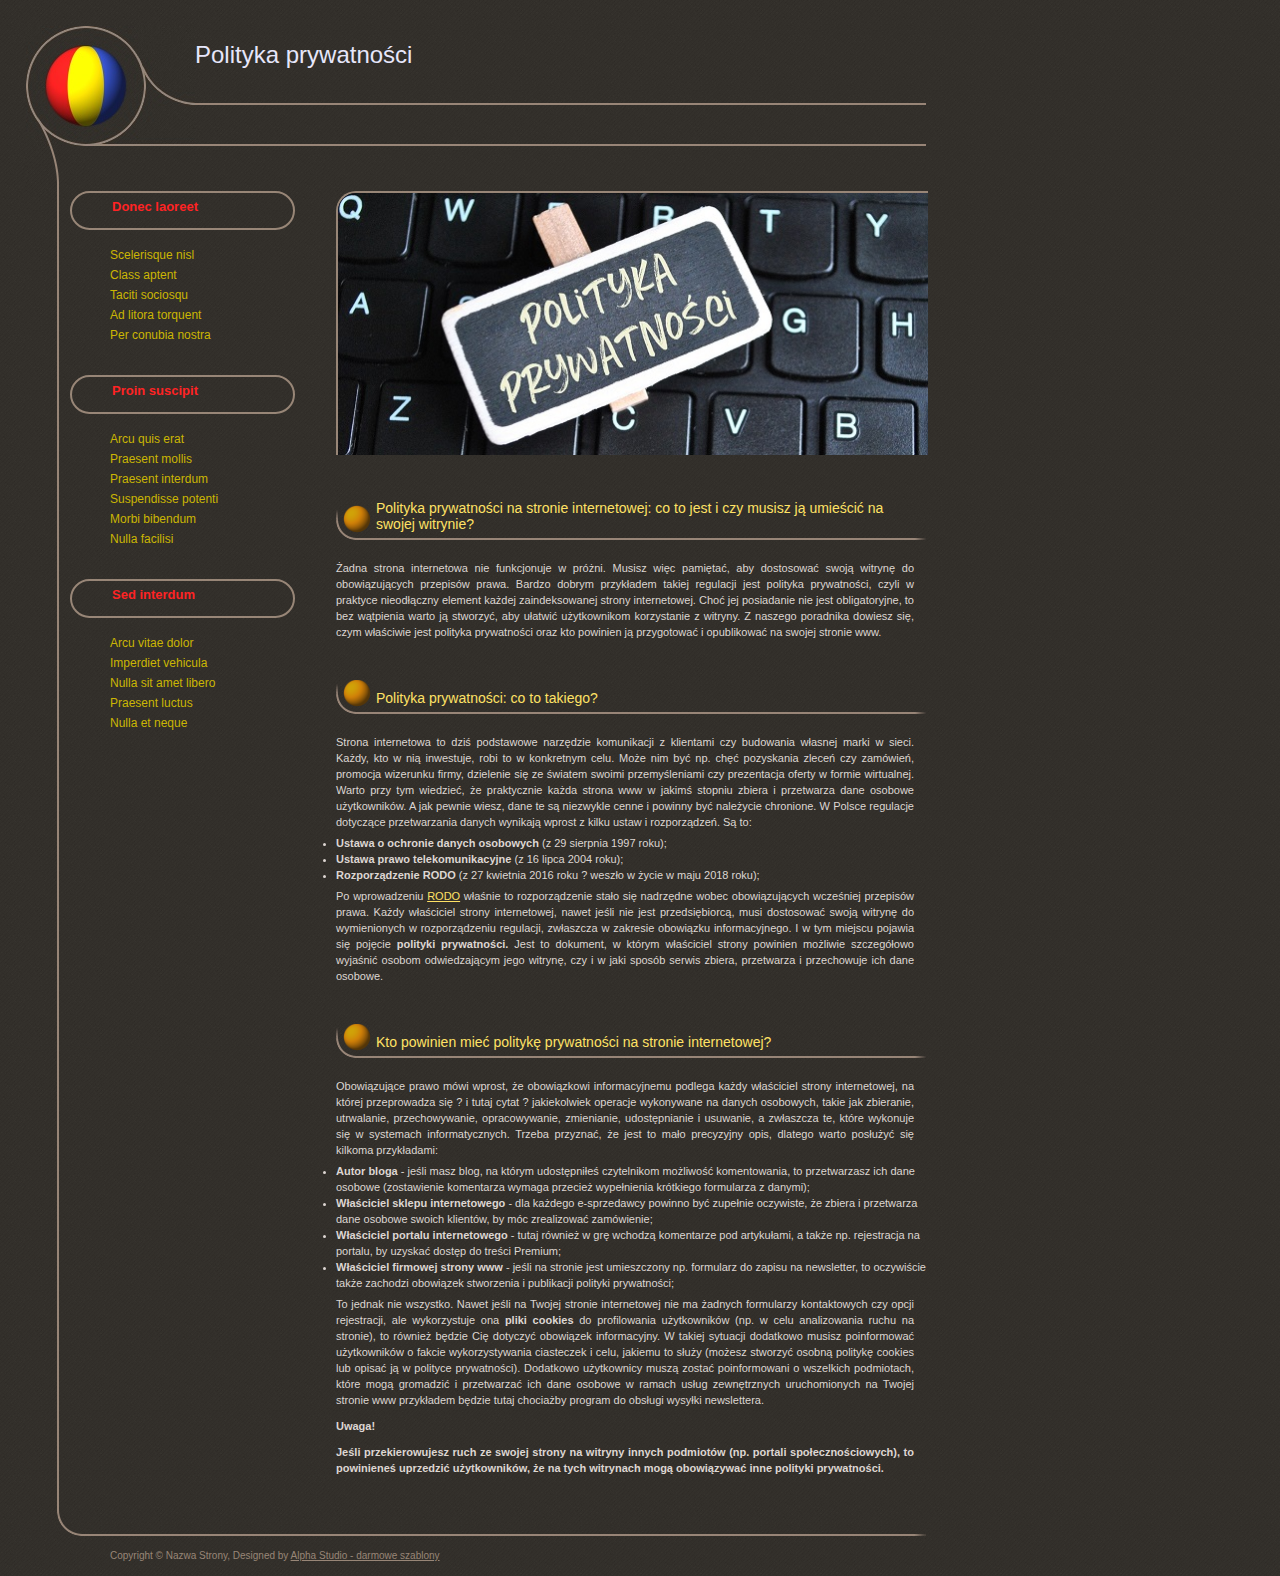
<file: index.html>
<!DOCTYPE html PUBLIC "-//W3C//DTD XHTML 1.0 Transitional//EN" "http://www.w3.org/TR/xhtml1/DTD/xhtml1-transitional.dtd">
<html xmlns="http://www.w3.org/1999/xhtml">
<head>
    <title>Polityka prywatno�ci</title>
    <meta name="description" content="Praktycznie ka�da strona internetowa zbiera i przetwarza dane osobowe u�ytkownik�w. Twoja r�wnie�! Powiniene� wi�c stworzy� i opublikowa� polityk� prywatno�ci. Czym jest ten dokument? Wyja�niamy w naszym poradniku.">
    <meta http-equiv="Content-Type" content="text/html; charset=iso-8859-2">
    <meta name="language" content="pl">
    <link href="style.css" rel="stylesheet" type="text/css" media="all">
</head>
<body>
<div id="main">
    <div id="top_1"><div id="top_2">
        <div id="logo">
            <h1>Polityka prywatno�ci</h1>
        </div>
    </div></div>
    <div id="middle">
        <div id="left">
            <div class="box">
                <h3>Donec laoreet</h3>
                <ul><li>
                        <a href="#">Scelerisque nisl</a>
                    </li>
                    <li>
                        <a href="#">Class aptent</a>
                    </li>
                    <li>
                        <a href="#">Taciti sociosqu</a>
                    </li>
                    <li>
                        <a href="#">Ad litora torquent</a>
                    </li>
                    <li>
                        <a href="#">Per conubia nostra</a>
                    </li>
                </ul></div>
            <div class="box">
                <h3>Proin suscipit</h3>
                <ul><li>
                        <a href="#">Arcu quis erat</a>
                    </li>
                    <li>
                        <a href="#">Praesent mollis</a>
                    </li>
                    <li>
                        <a href="#">Praesent interdum</a>
                    </li>
                    <li>
                        <a href="#">Suspendisse potenti</a>
                    </li>
                    <li>
                        <a href="#">Morbi bibendum</a>
                    </li>
                    <li>
                        <a href="#">Nulla facilisi</a>
                    </li>
                </ul></div>
            <div class="box">
                <h3>Sed interdum</h3>
                <ul><li>
                        <a href="#">Arcu vitae dolor</a>
                    </li>
                    <li>
                        <a href="#">Imperdiet vehicula</a>
                    </li>
                    <li>
                        <a href="#">Nulla sit amet libero</a>
                    </li>
                    <li>
                        <a href="#">Praesent luctus</a>
                    </li>
                    <li>
                        <a href="#">Nulla et neque</a>
                    </li>
                </ul></div>
        </div>
        <div id="right">
            <img class="img-content" src="images/polityka.jpg" alt="polityka-prywatnosci" width="100%"/>
            <h4>Polityka prywatno�ci na stronie internetowej: co to jest i czy musisz j� umie�ci� na swojej witrynie?</h4>
            <p>�adna strona internetowa nie funkcjonuje w pr�ni.
                Musisz wi�c pami�ta�, aby dostosowa� swoj� witryn� do obowi�zuj�cych przepis�w prawa.
                Bardzo dobrym przyk�adem takiej regulacji jest polityka prywatno�ci, czyli w praktyce nieod��czny element ka�dej zaindeksowanej strony internetowej.
                Cho� jej posiadanie nie jest obligatoryjne, to bez w�tpienia warto j� stworzy�, aby u�atwi� u�ytkownikom korzystanie z witryny.
                Z naszego poradnika dowiesz si�, czym w�a�ciwie jest polityka prywatno�ci oraz kto powinien j� przygotowa� i opublikowa� na swojej stronie www.</p>
            <h4>Polityka prywatno�ci: co to takiego?</h4>
            <p>Strona internetowa to dzi� podstawowe narz�dzie komunikacji z klientami czy budowania w�asnej marki w sieci.
                Ka�dy, kto w ni� inwestuje, robi to w konkretnym celu. Mo�e nim by� np. ch�� pozyskania zlece� czy zam�wie�, promocja wizerunku firmy, dzielenie si� ze �wiatem swoimi przemy�leniami czy prezentacja oferty w formie wirtualnej.
                Warto przy tym wiedzie�, �e praktycznie ka�da strona www w jakim� stopniu zbiera i przetwarza dane osobowe u�ytkownik�w.
                A jak pewnie wiesz, dane te s� niezwykle cenne i powinny by� nale�ycie chronione.
                W Polsce regulacje dotycz�ce przetwarzania danych wynikaj� wprost z kilku ustaw i rozporz�dze�. S� to:</p>
            <ul>
                <li><strong>Ustawa o ochronie danych osobowych</strong> (z 29 sierpnia 1997 roku);</li>
                <li><strong>Ustawa prawo telekomunikacyjne</strong> (z 16 lipca 2004 roku);</li>
                <li><strong>Rozporz�dzenie RODO</strong> (z 27 kwietnia 2016 roku ? wesz�o w �ycie w maju 2018 roku);</li>
            </ul>
            <p>Po wprowadzeniu <a href="http://www.uodo.gov.pl" target="_blank">RODO</a> w�a�nie to rozporz�dzenie sta�o si� nadrz�dne wobec obowi�zuj�cych wcze�niej przepis�w prawa.
                Ka�dy w�a�ciciel strony internetowej, nawet je�li nie jest przedsi�biorc�, musi dostosowa� swoj� witryn� do wymienionych w rozporz�dzeniu regulacji, zw�aszcza w zakresie obowi�zku informacyjnego.
                I w tym miejscu pojawia si� poj�cie <strong>polityki prywatno�ci.</strong>
                Jest to dokument, w kt�rym w�a�ciciel strony powinien mo�liwie szczeg�owo wyja�ni� osobom odwiedzaj�cym jego witryn�, czy i w jaki spos�b serwis zbiera, przetwarza i przechowuje ich dane osobowe.</p>
            <h4>Kto powinien mie� polityk� prywatno�ci na stronie internetowej?</h4>
            <p>Obowi�zuj�ce prawo m�wi wprost, �e obowi�zkowi informacyjnemu podlega ka�dy w�a�ciciel strony internetowej, na kt�rej przeprowadza si� ? i tutaj cytat ? jakiekolwiek operacje wykonywane na danych osobowych, takie jak zbieranie, utrwalanie, przechowywanie, opracowywanie, zmienianie, udost�pnianie i usuwanie, a zw�aszcza te, kt�re wykonuje si� w systemach informatycznych.
                Trzeba przyzna�, �e jest to ma�o precyzyjny opis, dlatego warto pos�u�y� si� kilkoma przyk�adami:</p>
            <ul>
                <li><strong>Autor bloga</strong> - je�li masz blog, na kt�rym udost�pni�e� czytelnikom mo�liwo�� komentowania, to przetwarzasz ich dane osobowe (zostawienie komentarza wymaga przecie� wype�nienia kr�tkiego formularza z danymi);</li>
                <li><strong>W�a�ciciel sklepu internetowego</strong> - dla ka�dego e-sprzedawcy powinno by� zupe�nie oczywiste, �e zbiera i przetwarza dane osobowe swoich klient�w, by m�c zrealizowa� zam�wienie;</li>
                <li><strong>W�a�ciciel portalu internetowego</strong> - tutaj r�wnie� w gr� wchodz� komentarze pod artyku�ami, a tak�e np. rejestracja na portalu, by uzyska� dost�p do tre�ci Premium;</li>
                <li><strong>W�a�ciciel firmowej strony www</strong> - je�li na stronie jest umieszczony np. formularz do zapisu na newsletter, to oczywi�cie tak�e zachodzi obowi�zek stworzenia i publikacji polityki prywatno�ci;</li>
            </ul>
            <p>To jednak nie wszystko.
                Nawet je�li na Twojej stronie internetowej nie ma �adnych formularzy kontaktowych czy opcji rejestracji, ale wykorzystuje ona <strong>pliki cookies</strong> do profilowania u�ytkownik�w (np. w celu analizowania ruchu na stronie), to r�wnie� b�dzie Ci� dotyczy� obowi�zek informacyjny.
                W takiej sytuacji dodatkowo musisz poinformowa� u�ytkownik�w o fakcie wykorzystywania ciasteczek i celu, jakiemu to s�u�y (mo�esz stworzy� osobn� polityk� cookies lub opisa� j� w polityce prywatno�ci).
                Dodatkowo u�ytkownicy musz� zosta� poinformowani o wszelkich podmiotach, kt�re mog� gromadzi� i przetwarza� ich dane osobowe w ramach us�ug zewn�trznych uruchomionych na Twojej stronie www przyk�adem b�dzie tutaj chocia�by program do obs�ugi wysy�ki newslettera.</p>
            <p><strong>Uwaga!</strong></p>
                <p><strong>Je�li przekierowujesz ruch ze swojej strony na witryny innych podmiot�w (np. portali spo�eczno�ciowych), to powiniene� uprzedzi� u�ytkownik�w, �e na tych witrynach mog� obowi�zywa� inne polityki prywatno�ci.</strong>
                </p>
        </div>
    </div>
    <div id="bottom">
         �
    </div>
</div>
<p class="copyInfo">Copyright &#169; Nazwa Strony, Designed by <a href="http://www.alphastudio.pl" target="_blank">Alpha Studio - darmowe szablony</a>
</p>
</body></html>
</file>
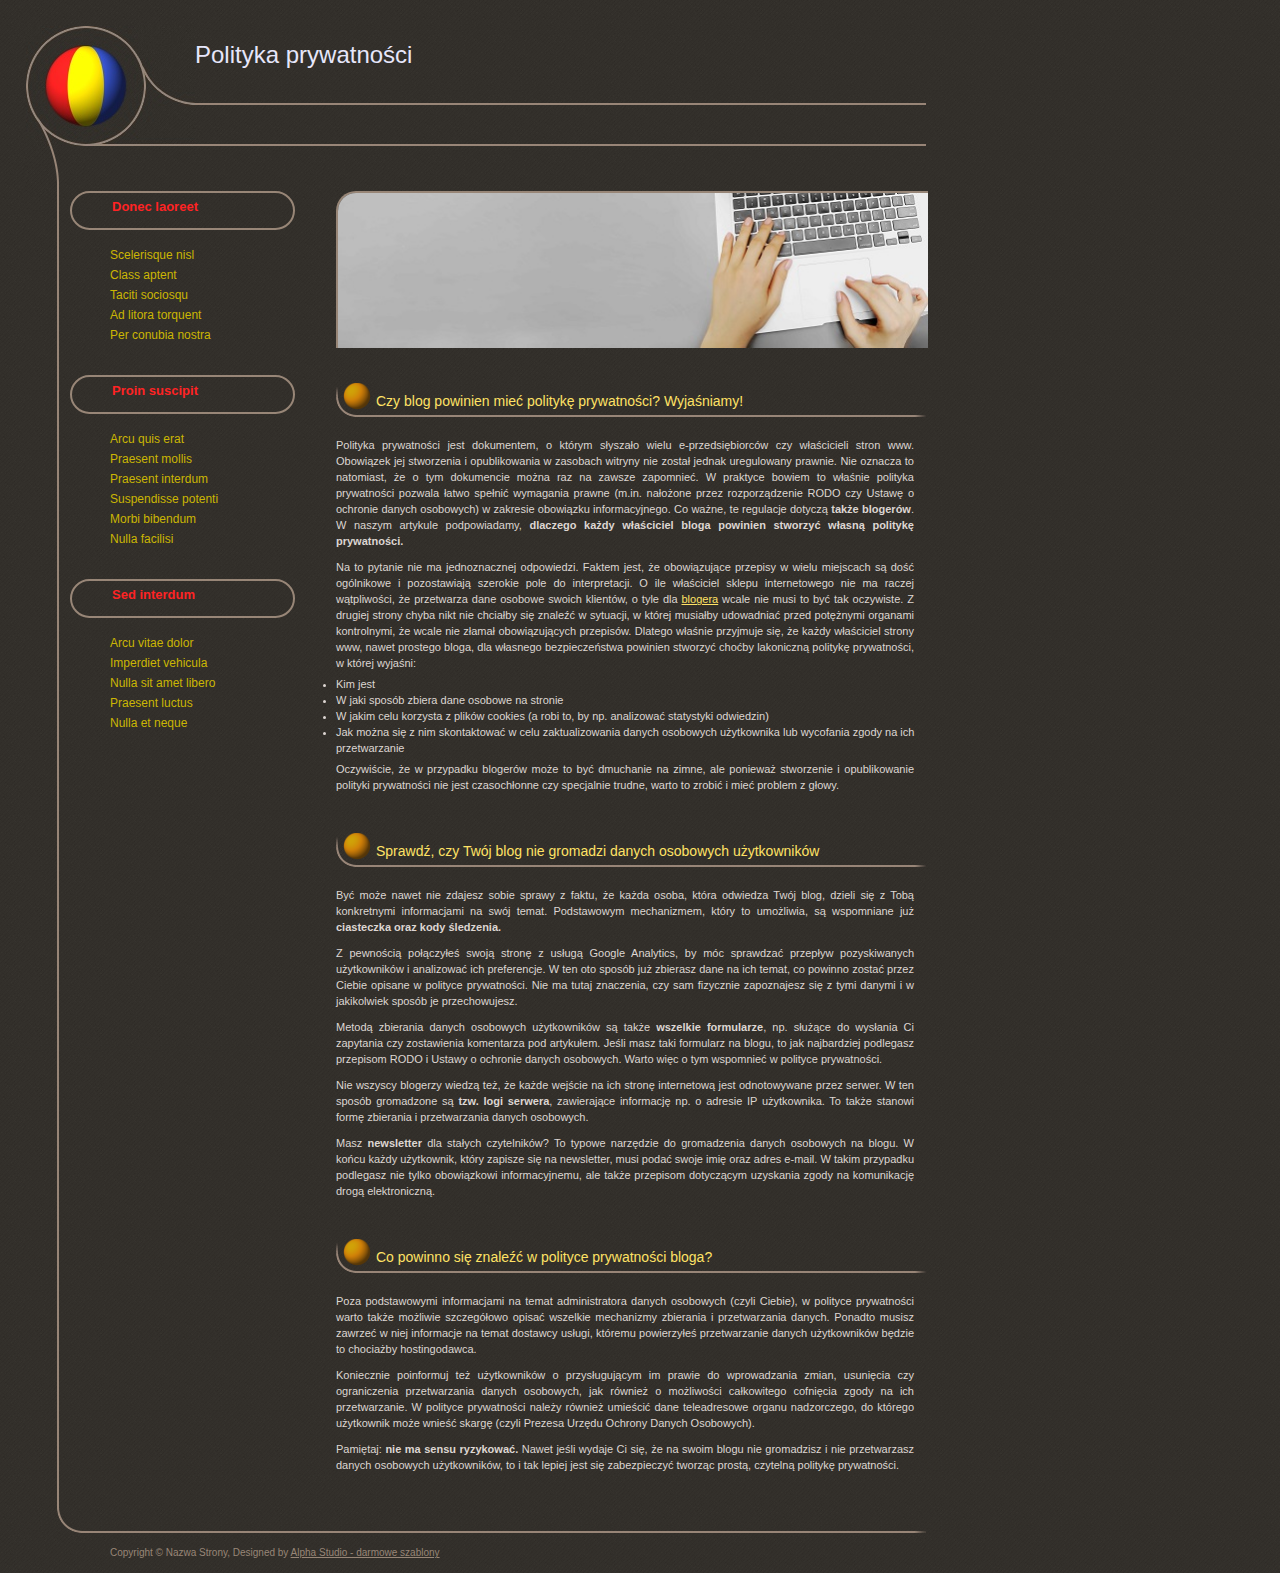
<file: blog.html>
<!DOCTYPE html PUBLIC "-//W3C//DTD XHTML 1.0 Transitional//EN" "http://www.w3.org/TR/xhtml1/DTD/xhtml1-transitional.dtd">
<html xmlns="http://www.w3.org/1999/xhtml">
<head>
    <title>Czy blog powinien mie� polityk� prywatno�ci? Wyja�niamy!</title>
    <meta name="description" content="Blogujesz? A czy wiesz, �e mo�esz podlega� przepisom rozporz�dzenia RODO oraz ustawy o ochronie danych osobowych? Je�li nie chcesz przypadkowo z�ama� prawa, ju� teraz stw�rz polityk� prywatno�ci na swoim blogu. To nic trudnego!">
    <meta http-equiv="Content-Type" content="text/html; charset=iso-8859-2">
    <meta name="language" content="pl">
    <link href="style.css" rel="stylesheet" type="text/css" media="all">
</head>
<body>
<div id="main">
    <div id="top_1"><div id="top_2">
        <div id="logo">
            <h1>Polityka prywatno�ci</h1>
        </div>
    </div></div>
    <div id="middle">
        <div id="left">
            <div class="box">
                <h3>Donec laoreet</h3>
                <ul><li>
                        <a href="#">Scelerisque nisl</a>
                    </li>
                    <li>
                        <a href="#">Class aptent</a>
                    </li>
                    <li>
                        <a href="#">Taciti sociosqu</a>
                    </li>
                    <li>
                        <a href="#">Ad litora torquent</a>
                    </li>
                    <li>
                        <a href="#">Per conubia nostra</a>
                    </li>
                </ul></div>
            <div class="box">
                <h3>Proin suscipit</h3>
                <ul><li>
                        <a href="#">Arcu quis erat</a>
                    </li>
                    <li>
                        <a href="#">Praesent mollis</a>
                    </li>
                    <li>
                        <a href="#">Praesent interdum</a>
                    </li>
                    <li>
                        <a href="#">Suspendisse potenti</a>
                    </li>
                    <li>
                        <a href="#">Morbi bibendum</a>
                    </li>
                    <li>
                        <a href="#">Nulla facilisi</a>
                    </li>
                </ul></div>
            <div class="box">
                <h3>Sed interdum</h3>
                <ul><li>
                        <a href="#">Arcu vitae dolor</a>
                    </li>
                    <li>
                        <a href="#">Imperdiet vehicula</a>
                    </li>
                    <li>
                        <a href="#">Nulla sit amet libero</a>
                    </li>
                    <li>
                        <a href="#">Praesent luctus</a>
                    </li>
                    <li>
                        <a href="#">Nulla et neque</a>
                    </li>
                </ul></div>
        </div>
        <div id="right">
            <img class="img-content" src="images/blog.jpg" alt="blog" width="100%"/>
            <h4>Czy blog powinien mie� polityk� prywatno�ci? Wyja�niamy!</h4>
            <p>Polityka prywatno�ci jest dokumentem, o kt�rym s�ysza�o wielu e-przedsi�biorc�w czy w�a�cicieli stron www.
                Obowi�zek jej stworzenia i opublikowania w zasobach witryny nie zosta� jednak uregulowany prawnie.
                Nie oznacza to natomiast, �e o tym dokumencie mo�na raz na zawsze zapomnie�.
                W praktyce bowiem to w�a�nie polityka prywatno�ci pozwala �atwo spe�ni� wymagania prawne (m.in. na�o�one przez rozporz�dzenie RODO czy Ustaw� o ochronie danych osobowych) w zakresie obowi�zku informacyjnego.
                Co wa�ne, te regulacje dotycz� <strong>tak�e bloger�w</strong>. W naszym artykule podpowiadamy, <strong>dlaczego ka�dy w�a�ciciel bloga powinien stworzy� w�asn� polityk� prywatno�ci.</strong>
            </p>
            <p>Na to pytanie nie ma jednoznacznej odpowiedzi.
                Faktem jest, �e obowi�zuj�ce przepisy w wielu miejscach s� do�� og�lnikowe i pozostawiaj� szerokie pole do interpretacji.
                O ile w�a�ciciel sklepu internetowego nie ma raczej w�tpliwo�ci, �e przetwarza dane osobowe swoich klient�w, o tyle dla <a href="https://jakoszczedzacpieniadze.pl/ile-zarabia-bloger-raport-michala" target="_blank">blogera</a> wcale nie musi to by� tak oczywiste.
                Z drugiej strony chyba nikt nie chcia�by si� znale�� w sytuacji, w kt�rej musia�by udowadnia� przed pot�nymi organami kontrolnymi, �e wcale nie z�ama� obowi�zuj�cych przepis�w.
                Dlatego w�a�nie przyjmuje si�, �e ka�dy w�a�ciciel strony www, nawet prostego bloga, dla w�asnego bezpiecze�stwa powinien stworzy� cho�by lakoniczn� polityk� prywatno�ci, w kt�rej wyja�ni:</p>
            <ul>
                <li>Kim jest</li>
                <li>W jaki spos�b zbiera dane osobowe na  stronie</li>
                <li>W jakim celu korzysta z plik�w cookies (a robi to, by np. analizowa� statystyki odwiedzin)</li>
                <li>Jak mo�na si� z nim skontaktowa� w celu zaktualizowania danych osobowych u�ytkownika lub wycofania zgody na ich przetwarzanie</li>
            </ul>
            <p>Oczywi�cie, �e w przypadku bloger�w mo�e to by� dmuchanie na zimne, ale poniewa� stworzenie i opublikowanie polityki prywatno�ci nie jest czasoch�onne czy specjalnie trudne, warto to zrobi� i mie� problem z g�owy.</p>
            <h4>Sprawd�, czy Tw�j blog nie gromadzi danych osobowych u�ytkownik�w</h4>
            <p>By� mo�e nawet nie zdajesz sobie sprawy z faktu, �e ka�da osoba, kt�ra odwiedza Tw�j blog, dzieli si� z Tob� konkretnymi informacjami na sw�j temat.
                Podstawowym mechanizmem, kt�ry to umo�liwia, s� wspomniane ju� <strong>ciasteczka oraz kody �ledzenia.</strong>
            </p>
            <p>Z pewno�ci� po��czy�e� swoj� stron� z us�ug� Google Analytics, by m�c sprawdza� przep�yw pozyskiwanych u�ytkownik�w i analizowa� ich preferencje.
                W ten oto spos�b ju� zbierasz dane na ich temat, co powinno zosta� przez Ciebie opisane w polityce prywatno�ci.
                Nie ma tutaj znaczenia, czy sam fizycznie zapoznajesz si� z tymi danymi i w jakikolwiek spos�b je przechowujesz.
            </p>
            <p>Metod� zbierania danych osobowych u�ytkownik�w s� tak�e <strong>wszelkie formularze</strong>, np. s�u��ce do wys�ania Ci zapytania czy zostawienia komentarza pod artyku�em.
                Je�li masz taki formularz na blogu, to jak najbardziej podlegasz przepisom RODO i Ustawy o ochronie danych osobowych.
                Warto wi�c o tym wspomnie� w polityce prywatno�ci.
            </p>
            <p>Nie wszyscy blogerzy wiedz� te�, �e ka�de wej�cie na ich stron� internetow� jest odnotowywane przez serwer.
                W ten spos�b gromadzone s� <strong>tzw. logi serwera</strong>, zawieraj�ce informacj� np. o adresie IP u�ytkownika.
                To tak�e stanowi form� zbierania i przetwarzania danych osobowych.
            </p>
            <p>Masz <strong>newsletter</strong> dla sta�ych czytelnik�w? To typowe narz�dzie do gromadzenia danych osobowych na blogu.
                W ko�cu ka�dy u�ytkownik, kt�ry zapisze si� na newsletter, musi poda� swoje imi� oraz adres e-mail.
                W takim przypadku podlegasz nie tylko obowi�zkowi informacyjnemu, ale tak�e przepisom dotycz�cym uzyskania zgody na komunikacj� drog� elektroniczn�.</p>
            <h4>Co powinno si� znale�� w polityce prywatno�ci bloga?</h4>
            <p>Poza podstawowymi informacjami na temat administratora danych osobowych (czyli Ciebie), w polityce prywatno�ci warto tak�e mo�liwie szczeg�owo opisa� wszelkie mechanizmy zbierania i przetwarzania danych.
                Ponadto musisz zawrze� w niej informacje na temat dostawcy us�ugi, kt�remu powierzy�e� przetwarzanie danych u�ytkownik�w b�dzie to chocia�by hostingodawca.
            </p>
            <p>Koniecznie poinformuj te� u�ytkownik�w o przys�uguj�cym im prawie do wprowadzania zmian, usuni�cia czy ograniczenia przetwarzania danych osobowych, jak r�wnie� o mo�liwo�ci ca�kowitego cofni�cia zgody na ich przetwarzanie.
                W polityce prywatno�ci nale�y r�wnie� umie�ci� dane teleadresowe organu nadzorczego, do kt�rego u�ytkownik mo�e wnie�� skarg� (czyli Prezesa Urz�du Ochrony Danych Osobowych).
            </p>
            <p>Pami�taj: <strong>nie ma sensu ryzykowa�.</strong>
                Nawet je�li wydaje Ci si�, �e na swoim blogu nie gromadzisz i nie przetwarzasz danych osobowych u�ytkownik�w, to i tak lepiej jest si� zabezpieczy� tworz�c prost�, czyteln� polityk� prywatno�ci.
            </p>
        </div>
    </div>
    <div id="bottom">
         �
    </div>
</div>
<p class="copyInfo">Copyright &#169; Nazwa Strony, Designed by <a href="http://www.alphastudio.pl" target="_blank">Alpha Studio - darmowe szablony</a>
</p>
</body></html>
</file>
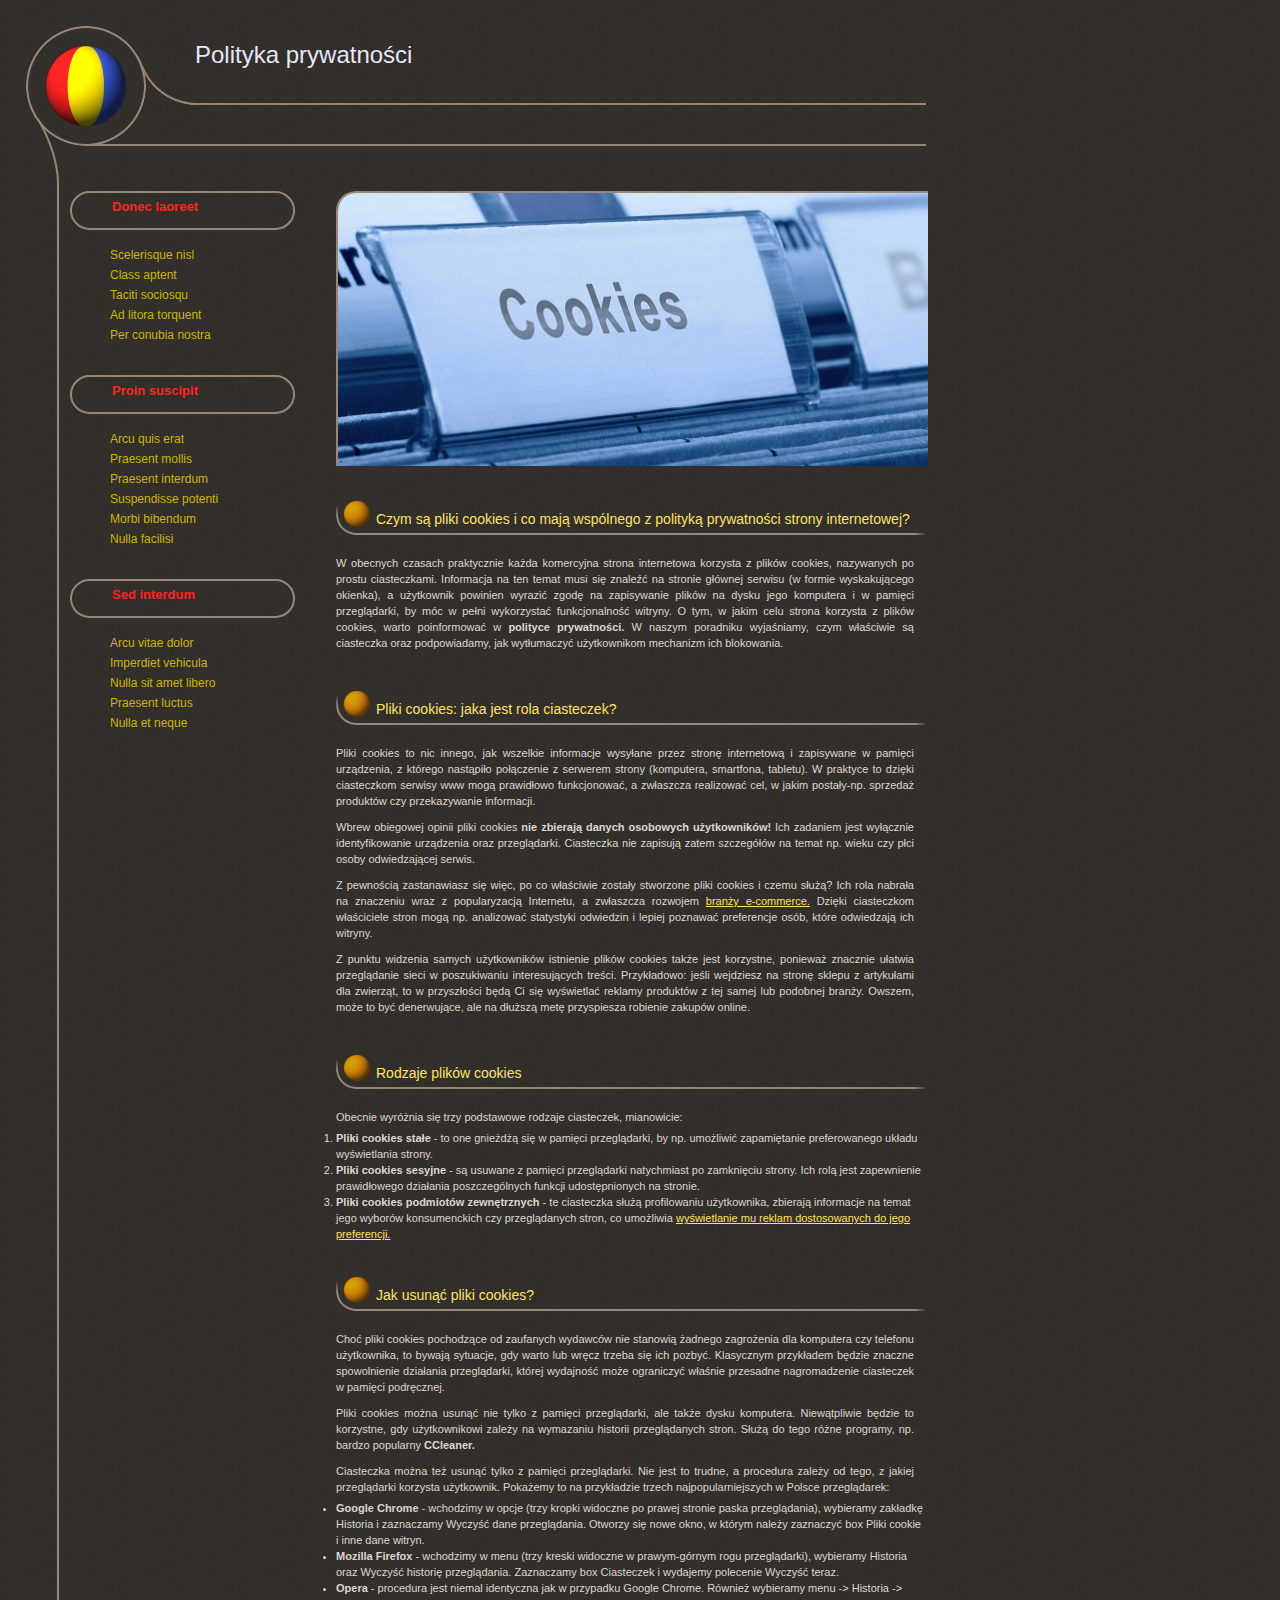
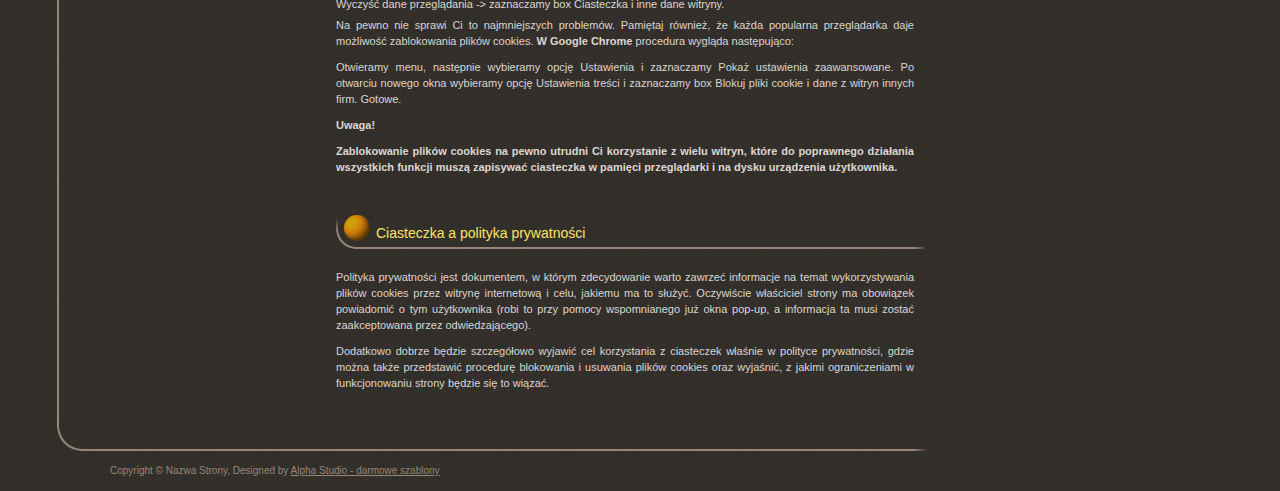
<file: cookies.html>
<!DOCTYPE html PUBLIC "-//W3C//DTD XHTML 1.0 Transitional//EN" "http://www.w3.org/TR/xhtml1/DTD/xhtml1-transitional.dtd">
<html xmlns="http://www.w3.org/1999/xhtml">
<head>
    <title>Pliki cookies</title>
    <meta name="description" content="Pliki cookies to nieod��czny element wsp�czesnego Internetu. Korzysta z nich niemal ka�da komercyjna strona www. Obowi�zkiem w�a�ciciela witryny jest poinformowanie u�ytkownik�w o tym fakcie. �wietnie nadaje si� do tego polityka prywatno�ci. ">
    <meta http-equiv="Content-Type" content="text/html; charset=iso-8859-2">
    <meta name="language" content="pl">
    <link href="style.css" rel="stylesheet" type="text/css" media="all">
</head>
<body>
<div id="main">
    <div id="top_1"><div id="top_2">
        <div id="logo">
            <h1>Polityka prywatno�ci</h1>
        </div>
    </div></div>
    <div id="middle">
        <div id="left">
            <div class="box">
                <h3>Donec laoreet</h3>
                <ul><li>
                        <a href="#">Scelerisque nisl</a>
                    </li>
                    <li>
                        <a href="#">Class aptent</a>
                    </li>
                    <li>
                        <a href="#">Taciti sociosqu</a>
                    </li>
                    <li>
                        <a href="#">Ad litora torquent</a>
                    </li>
                    <li>
                        <a href="#">Per conubia nostra</a>
                    </li>
                </ul></div>
            <div class="box">
                <h3>Proin suscipit</h3>
                <ul><li>
                        <a href="#">Arcu quis erat</a>
                    </li>
                    <li>
                        <a href="#">Praesent mollis</a>
                    </li>
                    <li>
                        <a href="#">Praesent interdum</a>
                    </li>
                    <li>
                        <a href="#">Suspendisse potenti</a>
                    </li>
                    <li>
                        <a href="#">Morbi bibendum</a>
                    </li>
                    <li>
                        <a href="#">Nulla facilisi</a>
                    </li>
                </ul></div>
            <div class="box">
                <h3>Sed interdum</h3>
                <ul><li>
                        <a href="#">Arcu vitae dolor</a>
                    </li>
                    <li>
                        <a href="#">Imperdiet vehicula</a>
                    </li>
                    <li>
                        <a href="#">Nulla sit amet libero</a>
                    </li>
                    <li>
                        <a href="#">Praesent luctus</a>
                    </li>
                    <li>
                        <a href="#">Nulla et neque</a>
                    </li>
                </ul></div>
        </div>
        <div id="right">
            <img class="img-content" src="images/cookies.jpg" alt="cookies" width="100%"/>
            <h4>Czym s� pliki cookies i co maj� wsp�lnego z polityk� prywatno�ci strony internetowej?</h4>
            <p>W obecnych czasach praktycznie ka�da komercyjna strona internetowa korzysta z plik�w cookies, nazywanych po prostu ciasteczkami.
                Informacja na ten temat musi si� znale�� na stronie g��wnej serwisu (w formie wyskakuj�cego okienka), a u�ytkownik powinien wyrazi� zgod� na zapisywanie plik�w na dysku jego komputera i w pami�ci przegl�darki, by m�c w pe�ni wykorzysta� funkcjonalno�� witryny.
                O tym, w jakim celu strona korzysta z plik�w cookies, warto poinformowa� w <strong>polityce prywatno�ci.</strong>
                W naszym poradniku wyja�niamy, czym w�a�ciwie s� ciasteczka oraz podpowiadamy, jak wyt�umaczy� u�ytkownikom mechanizm ich blokowania.
            </p>
            <h4>Pliki cookies: jaka jest rola ciasteczek?</h4>
            <p>Pliki cookies to nic innego, jak wszelkie informacje wysy�ane przez stron� internetow� i zapisywane w pami�ci urz�dzenia, z kt�rego nast�pi�o po��czenie z serwerem strony (komputera, smartfona, tabletu).
                W praktyce to dzi�ki ciasteczkom serwisy www mog� prawid�owo funkcjonowa�, a zw�aszcza realizowa� cel, w jakim posta�y-np.
                sprzeda� produkt�w czy przekazywanie informacji.
            </p>
            <p>Wbrew obiegowej opinii pliki cookies <strong>nie zbieraj� danych osobowych u�ytkownik�w!</strong> Ich zadaniem jest wy��cznie identyfikowanie urz�dzenia oraz przegl�darki.
                Ciasteczka nie zapisuj� zatem szczeg��w na temat np. wieku czy p�ci osoby odwiedzaj�cej serwis.
            </p>
            <p>Z pewno�ci� zastanawiasz si� wi�c, po co w�a�ciwie zosta�y stworzone pliki cookies i czemu s�u��?
                Ich rola nabra�a na znaczeniu wraz z popularyzacj� Internetu, a zw�aszcza rozwojem <a href="https://www.gemius.pl/wszystkie-artykuly-aktualnosci/internauci-zaufali-e-sklepom-raport-e-commerce-w-polsce-2018-juz-dostepny.html" target="_blank">bran�y e-commerce.</a> Dzi�ki ciasteczkom w�a�ciciele stron mog� np. analizowa� statystyki odwiedzin i lepiej poznawa� preferencje os�b, kt�re odwiedzaj� ich witryny.
            </p>
            <p>Z punktu widzenia samych u�ytkownik�w istnienie plik�w cookies tak�e jest korzystne, poniewa� znacznie u�atwia przegl�danie sieci w poszukiwaniu interesuj�cych tre�ci.
                Przyk�adowo: je�li wejdziesz na stron� sklepu z artyku�ami dla zwierz�t, to w przysz�o�ci b�d� Ci si� wy�wietla� reklamy produkt�w z tej samej lub podobnej bran�y.
                Owszem, mo�e to by� denerwuj�ce, ale na d�u�sz� met� przyspiesza robienie zakup�w online.
            </p>
            <h4>Rodzaje plik�w cookies</h4>
            <p>Obecnie wyr�nia si� trzy podstawowe rodzaje ciasteczek, mianowicie:</p>
            <ol>
                <li><strong>Pliki cookies sta�e</strong> - to one gnie�d�� si� w pami�ci przegl�darki, by np. umo�liwi� zapami�tanie preferowanego uk�adu wy�wietlania strony.
                </li>
                <li><strong>Pliki cookies sesyjne</strong> - s� usuwane z pami�ci przegl�darki natychmiast po zamkni�ciu strony.
                    Ich rol� jest zapewnienie prawid�owego dzia�ania poszczeg�lnych funkcji udost�pnionych na stronie.
                </li>
                <li><strong>Pliki cookies podmiot�w zewn�trznych</strong> - te ciasteczka s�u�� profilowaniu u�ytkownika, zbieraj� informacje na temat jego wybor�w konsumenckich czy przegl�danych stron, co umo�liwia <a href="https://support.google.com/adsense/answer/7549925?hl=pl0" target="_blank">wy�wietlanie mu reklam dostosowanych do jego preferencji.</a></li>
            </ol>
            <h4>Jak usun�� pliki cookies?</h4>
            <p>Cho� pliki cookies pochodz�ce od zaufanych wydawc�w nie stanowi� �adnego zagro�enia dla komputera czy telefonu u�ytkownika, to bywaj� sytuacje, gdy warto lub wr�cz trzeba si� ich pozby�.
                Klasycznym przyk�adem b�dzie znaczne spowolnienie dzia�ania przegl�darki, kt�rej wydajno�� mo�e ograniczy� w�a�nie przesadne nagromadzenie ciasteczek w pami�ci podr�cznej.
            </p>
            <p>Pliki cookies mo�na usun�� nie tylko z pami�ci przegl�darki, ale tak�e dysku komputera.
                Niew�tpliwie b�dzie to korzystne, gdy u�ytkownikowi zale�y na wymazaniu historii przegl�danych stron.
                S�u�� do tego r�ne programy, np. bardzo popularny <strong>CCleaner.</strong>
            </p>
            <p>Ciasteczka mo�na te� usun�� tylko z pami�ci przegl�darki.
                Nie jest to trudne, a procedura zale�y od tego, z jakiej przegl�darki korzysta u�ytkownik.
                Poka�emy to na przyk�adzie trzech najpopularniejszych w Polsce przegl�darek:
            </p>
            <ul>
                <li><strong>Google Chrome</strong> - wchodzimy w opcje (trzy kropki widoczne po prawej stronie paska przegl�dania), wybieramy zak�adk� Historia i zaznaczamy Wyczy�� dane przegl�dania.
                    Otworzy si� nowe okno, w kt�rym nale�y zaznaczy� box Pliki cookie i inne dane witryn.
                </li>
                <li><strong>Mozilla Firefox</strong> - wchodzimy w menu (trzy kreski widoczne w prawym-g�rnym rogu przegl�darki), wybieramy Historia oraz Wyczy�� histori� przegl�dania.
                    Zaznaczamy box Ciasteczek i wydajemy polecenie Wyczy�� teraz.
                </li>
                <li><strong>Opera</strong> - procedura jest niemal identyczna jak w przypadku Google Chrome.
                    R�wnie� wybieramy menu -> Historia -> Wyczy�� dane przegl�dania -> zaznaczamy box Ciasteczka i inne dane witryny.
                </li>
            </ul>
            <p>Na pewno nie sprawi Ci to najmniejszych problem�w.
                Pami�taj r�wnie�, �e ka�da popularna przegl�darka daje mo�liwo�� zablokowania plik�w cookies.
                <strong>W Google Chrome</strong> procedura wygl�da nast�puj�co:</p>
            <p>Otwieramy menu, nast�pnie wybieramy opcj� Ustawienia i zaznaczamy Poka� ustawienia zaawansowane.
                Po otwarciu nowego okna wybieramy opcj� Ustawienia tre�ci i zaznaczamy box Blokuj pliki cookie i dane z witryn innych firm. Gotowe.</p>
            <p><strong>Uwaga!</strong></p>
            <p><strong>Zablokowanie plik�w cookies na pewno utrudni Ci korzystanie z wielu witryn, kt�re do poprawnego dzia�ania wszystkich funkcji musz� zapisywa� ciasteczka w pami�ci przegl�darki i na dysku urz�dzenia u�ytkownika.</strong>
                </p>
            <h4>Ciasteczka a polityka prywatno�ci</h4>
            <p>Polityka prywatno�ci jest dokumentem, w kt�rym zdecydowanie warto zawrze� informacje na temat wykorzystywania plik�w cookies przez witryn� internetow� i celu, jakiemu ma to s�u�y�.
                Oczywi�cie w�a�ciciel strony ma obowi�zek powiadomi� o tym u�ytkownika (robi to przy pomocy wspomnianego ju� okna pop-up, a informacja ta musi zosta� zaakceptowana przez odwiedzaj�cego).
            </p>
            <p>Dodatkowo dobrze b�dzie szczeg�owo wyjawi� cel korzystania z ciasteczek w�a�nie w polityce prywatno�ci, gdzie mo�na tak�e przedstawi� procedur� blokowania i usuwania plik�w cookies oraz wyja�ni�, z jakimi ograniczeniami w funkcjonowaniu strony b�dzie si� to wi�za�.
            </p>
        </div>
    </div>
    <div id="bottom">
         �
    </div>
</div>
<p class="copyInfo">Copyright &#169; Nazwa Strony, Designed by <a href="http://www.alphastudio.pl" target="_blank">Alpha Studio - darmowe szablony</a>
</p>
</body></html>
</file>
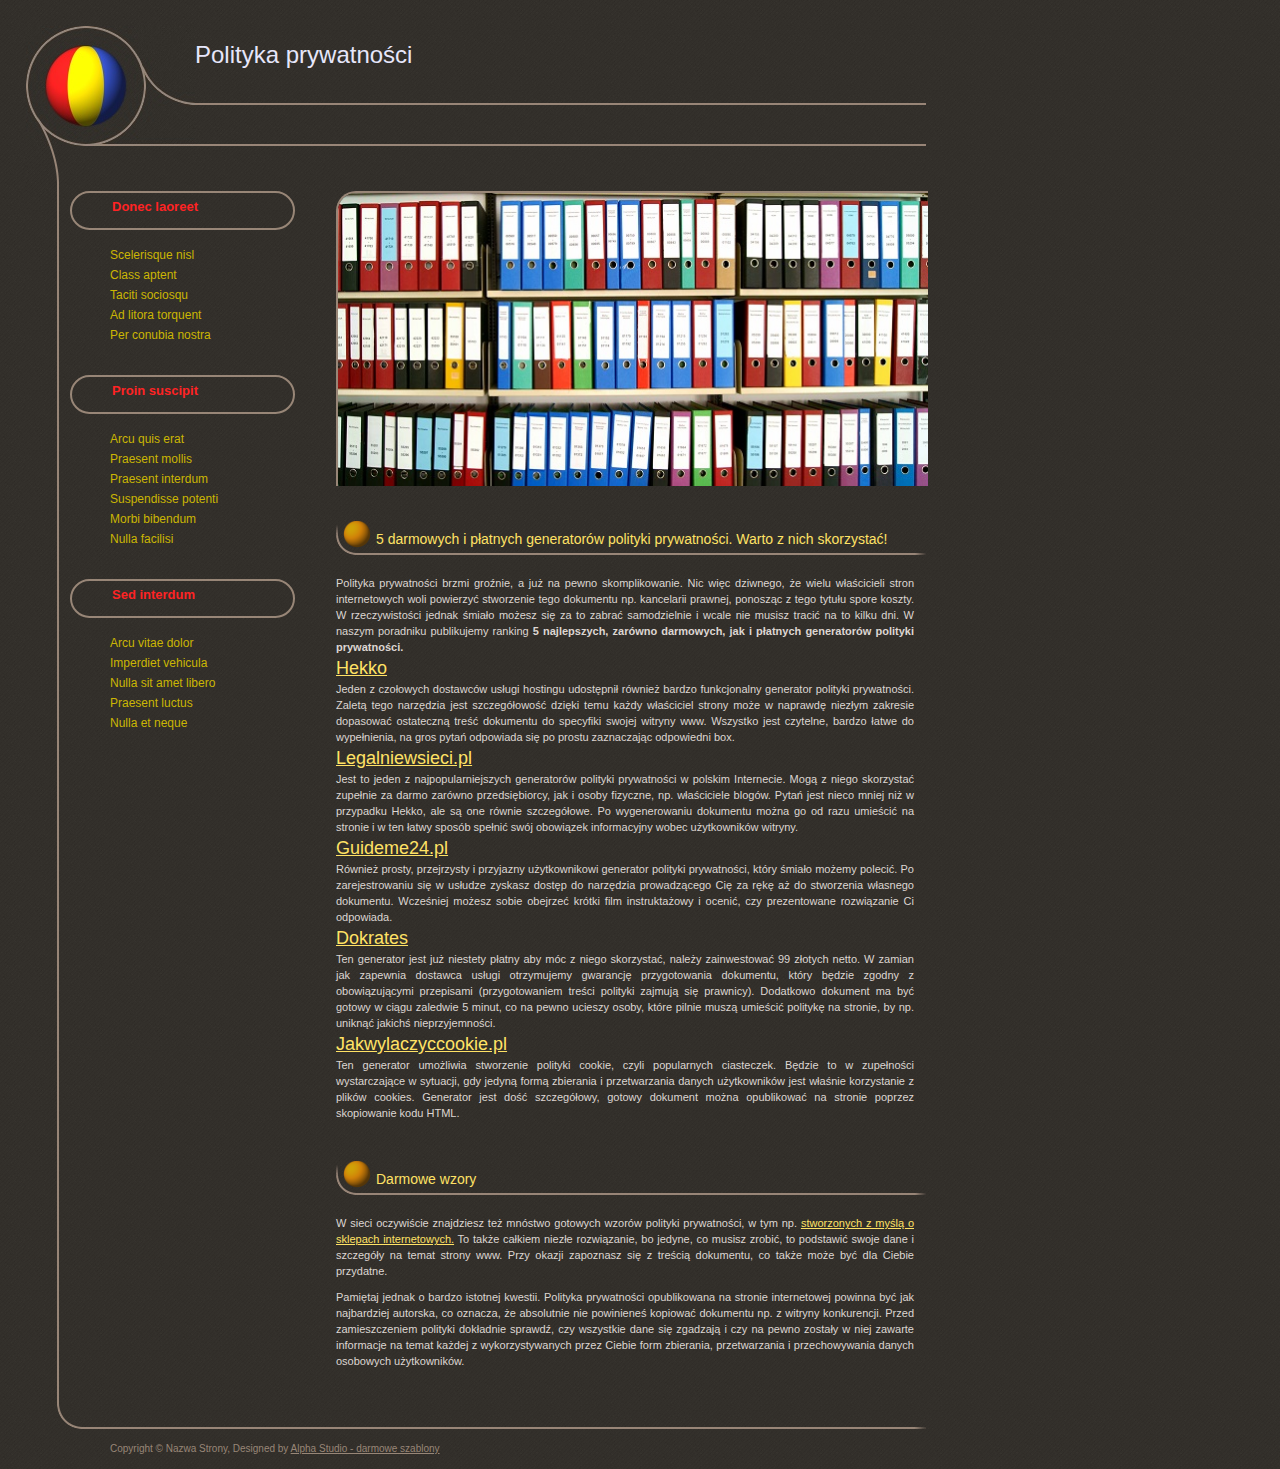
<file: generatory.html>
<!DOCTYPE html PUBLIC "-//W3C//DTD XHTML 1.0 Transitional//EN" "http://www.w3.org/TR/xhtml1/DTD/xhtml1-transitional.dtd">
<html xmlns="http://www.w3.org/1999/xhtml">
<head>
    <title>Generatory</title>
    <meta name="description" content="Nie chcesz traci� czasu i pieni�dzy na stworzenie polityki prywatno�ci dla Twojej strony internetowej? Skorzystaj z polecanych generator�w lub gotowych wzor�w dokumentu. W�asn� polityk� mo�esz opracowa� w ci�gu zaledwie kilku minut. ">
    <meta http-equiv="Content-Type" content="text/html; charset=iso-8859-2">
    <meta name="language" content="pl">
    <link href="style.css" rel="stylesheet" type="text/css" media="all">
</head>
<body>
<div id="main">
    <div id="top_1"><div id="top_2">
        <div id="logo">
            <h1>Polityka prywatno�ci</h1>
        </div>
    </div></div>
    <div id="middle">
        <div id="left">
            <div class="box">
                <h3>Donec laoreet</h3>
                <ul><li>
                        <a href="#">Scelerisque nisl</a>
                    </li>
                    <li>
                        <a href="#">Class aptent</a>
                    </li>
                    <li>
                        <a href="#">Taciti sociosqu</a>
                    </li>
                    <li>
                        <a href="#">Ad litora torquent</a>
                    </li>
                    <li>
                        <a href="#">Per conubia nostra</a>
                    </li>
                </ul></div>
            <div class="box">
                <h3>Proin suscipit</h3>
                <ul><li>
                        <a href="#">Arcu quis erat</a>
                    </li>
                    <li>
                        <a href="#">Praesent mollis</a>
                    </li>
                    <li>
                        <a href="#">Praesent interdum</a>
                    </li>
                    <li>
                        <a href="#">Suspendisse potenti</a>
                    </li>
                    <li>
                        <a href="#">Morbi bibendum</a>
                    </li>
                    <li>
                        <a href="#">Nulla facilisi</a>
                    </li>
                </ul></div>
            <div class="box">
                <h3>Sed interdum</h3>
                <ul><li>
                        <a href="#">Arcu vitae dolor</a>
                    </li>
                    <li>
                        <a href="#">Imperdiet vehicula</a>
                    </li>
                    <li>
                        <a href="#">Nulla sit amet libero</a>
                    </li>
                    <li>
                        <a href="#">Praesent luctus</a>
                    </li>
                    <li>
                        <a href="#">Nulla et neque</a>
                    </li>
                </ul></div>
        </div>
        <div id="right">
            <img class="img-content" src="images/generator.jpg" alt="generator" width="100%"/>
            <h4>5 darmowych i p�atnych generator�w polityki prywatno�ci. Warto z nich skorzysta�!</h4>
            <p>Polityka prywatno�ci brzmi gro�nie, a ju� na pewno skomplikowanie.
                Nic wi�c dziwnego, �e wielu w�a�cicieli stron internetowych woli powierzy� stworzenie tego dokumentu np. kancelarii prawnej, ponosz�c z tego tytu�u spore koszty.
                W rzeczywisto�ci jednak �mia�o mo�esz si� za to zabra� samodzielnie i wcale nie musisz traci� na to kilku dni.
                W naszym poradniku publikujemy ranking <strong>5 najlepszych, zar�wno darmowych, jak i p�atnych generator�w polityki prywatno�ci.</strong>
            </p>
            <span><a href="https://www.hekko.pl/generujpolityke.html" target="_blank">Hekko</a></span>
            <p>Jeden z czo�owych dostawc�w us�ugi hostingu udost�pni� r�wnie� bardzo funkcjonalny generator polityki prywatno�ci.
                Zalet� tego narz�dzia jest szczeg�owo�� dzi�ki temu ka�dy w�a�ciciel strony mo�e w naprawd� niez�ym zakresie dopasowa� ostateczn� tre�� dokumentu do specyfiki swojej witryny www.
                Wszystko jest czytelne, bardzo �atwe do wype�nienia, na gros pyta� odpowiada si� po prostu zaznaczaj�c odpowiedni box.
            </p>
            <span><a href="https://www.legalniewsieci.pl/darmowe/polityka-prywatnosci-generator" target="_blank">Legalniewsieci.pl</a></span>
            <p>Jest to jeden z najpopularniejszych generator�w polityki prywatno�ci w polskim Internecie.
                Mog� z niego skorzysta� zupe�nie za darmo zar�wno przedsi�biorcy, jak i osoby fizyczne, np. w�a�ciciele blog�w.
                Pyta� jest nieco mniej ni� w przypadku Hekko, ale s� one r�wnie szczeg�owe.
                Po wygenerowaniu dokumentu mo�na go od razu umie�ci� na stronie i w ten �atwy spos�b spe�ni� sw�j obowi�zek informacyjny wobec u�ytkownik�w witryny.
            </p>
            <span><a href="https://guideme24.pl/pl/generator-polityki-prywatnoci" target="_blank">Guideme24.pl</a></span>
            <p>R�wnie� prosty, przejrzysty i przyjazny u�ytkownikowi generator polityki prywatno�ci, kt�ry �mia�o mo�emy poleci�.
                Po zarejestrowaniu si� w us�udze zyskasz dost�p do narz�dzia prowadz�cego Ci� za r�k� a� do stworzenia w�asnego dokumentu.
                Wcze�niej mo�esz sobie obejrze� kr�tki film instrukta�owy i oceni�, czy prezentowane rozwi�zanie Ci odpowiada.
            </p>
            <span><a href="https://dokrates.pl/polityka-prywatnosci" target="_blank">Dokrates</a></span>
            <p>Ten generator jest ju� niestety p�atny aby m�c z niego skorzysta�, nale�y zainwestowa� 99 z�otych netto.
                W zamian jak zapewnia dostawca us�ugi otrzymujemy gwarancj� przygotowania dokumentu, kt�ry b�dzie zgodny z obowi�zuj�cymi przepisami (przygotowaniem tre�ci polityki zajmuj� si� prawnicy).
                Dodatkowo dokument ma by� gotowy w ci�gu zaledwie 5 minut, co na pewno ucieszy osoby, kt�re pilnie musz� umie�ci� polityk� na stronie, by np. unikn�� jakich� nieprzyjemno�ci.
            </p>
            <span><a href="jakwylaczyccookie.pl/generator-polityki-cookie/" target="_blank">Jakwylaczyccookie.pl</a></span>
            <p>Ten generator umo�liwia stworzenie polityki cookie, czyli popularnych ciasteczek.
                B�dzie to w zupe�no�ci wystarczaj�ce w sytuacji, gdy jedyn� form� zbierania i przetwarzania danych u�ytkownik�w jest w�a�nie korzystanie z plik�w cookies.
                Generator jest do�� szczeg�owy, gotowy dokument mo�na opublikowa� na stronie poprzez skopiowanie kodu HTML.
            </p>
            <h4>Darmowe wzory</h4>
            <p>W sieci oczywi�cie znajdziesz te� mn�stwo gotowych wzor�w polityki prywatno�ci, w tym np. <a href="https://poradnikprzedsiebiorcy.pl/-polityka-prywatnosci-w-sklepie-internetowym-wzor-z-omowieniem" target="_blank">stworzonych z my�l� o sklepach internetowych.</a>
                To tak�e ca�kiem niez�e rozwi�zanie, bo jedyne, co musisz zrobi�, to podstawi� swoje dane i szczeg�y na temat strony www.
                Przy okazji zapoznasz si� z tre�ci� dokumentu, co tak�e mo�e by� dla Ciebie przydatne.
            </p>
            <p>Pami�taj jednak o bardzo istotnej kwestii.
                Polityka prywatno�ci opublikowana na stronie internetowej powinna by� jak najbardziej autorska, co oznacza, �e absolutnie nie powiniene� kopiowa� dokumentu np. z witryny konkurencji.
                Przed zamieszczeniem polityki dok�adnie sprawd�, czy wszystkie dane si� zgadzaj� i czy na pewno zosta�y w niej zawarte informacje na temat ka�dej z wykorzystywanych przez Ciebie form zbierania, przetwarzania i przechowywania danych osobowych u�ytkownik�w.
            </p>
        </div>
    </div>
    <div id="bottom">
         �
    </div>
</div>
<p class="copyInfo">Copyright &#169; Nazwa Strony, Designed by <a href="http://www.alphastudio.pl" target="_blank">Alpha Studio - darmowe szablony</a>
</p>
</body></html>
</file>
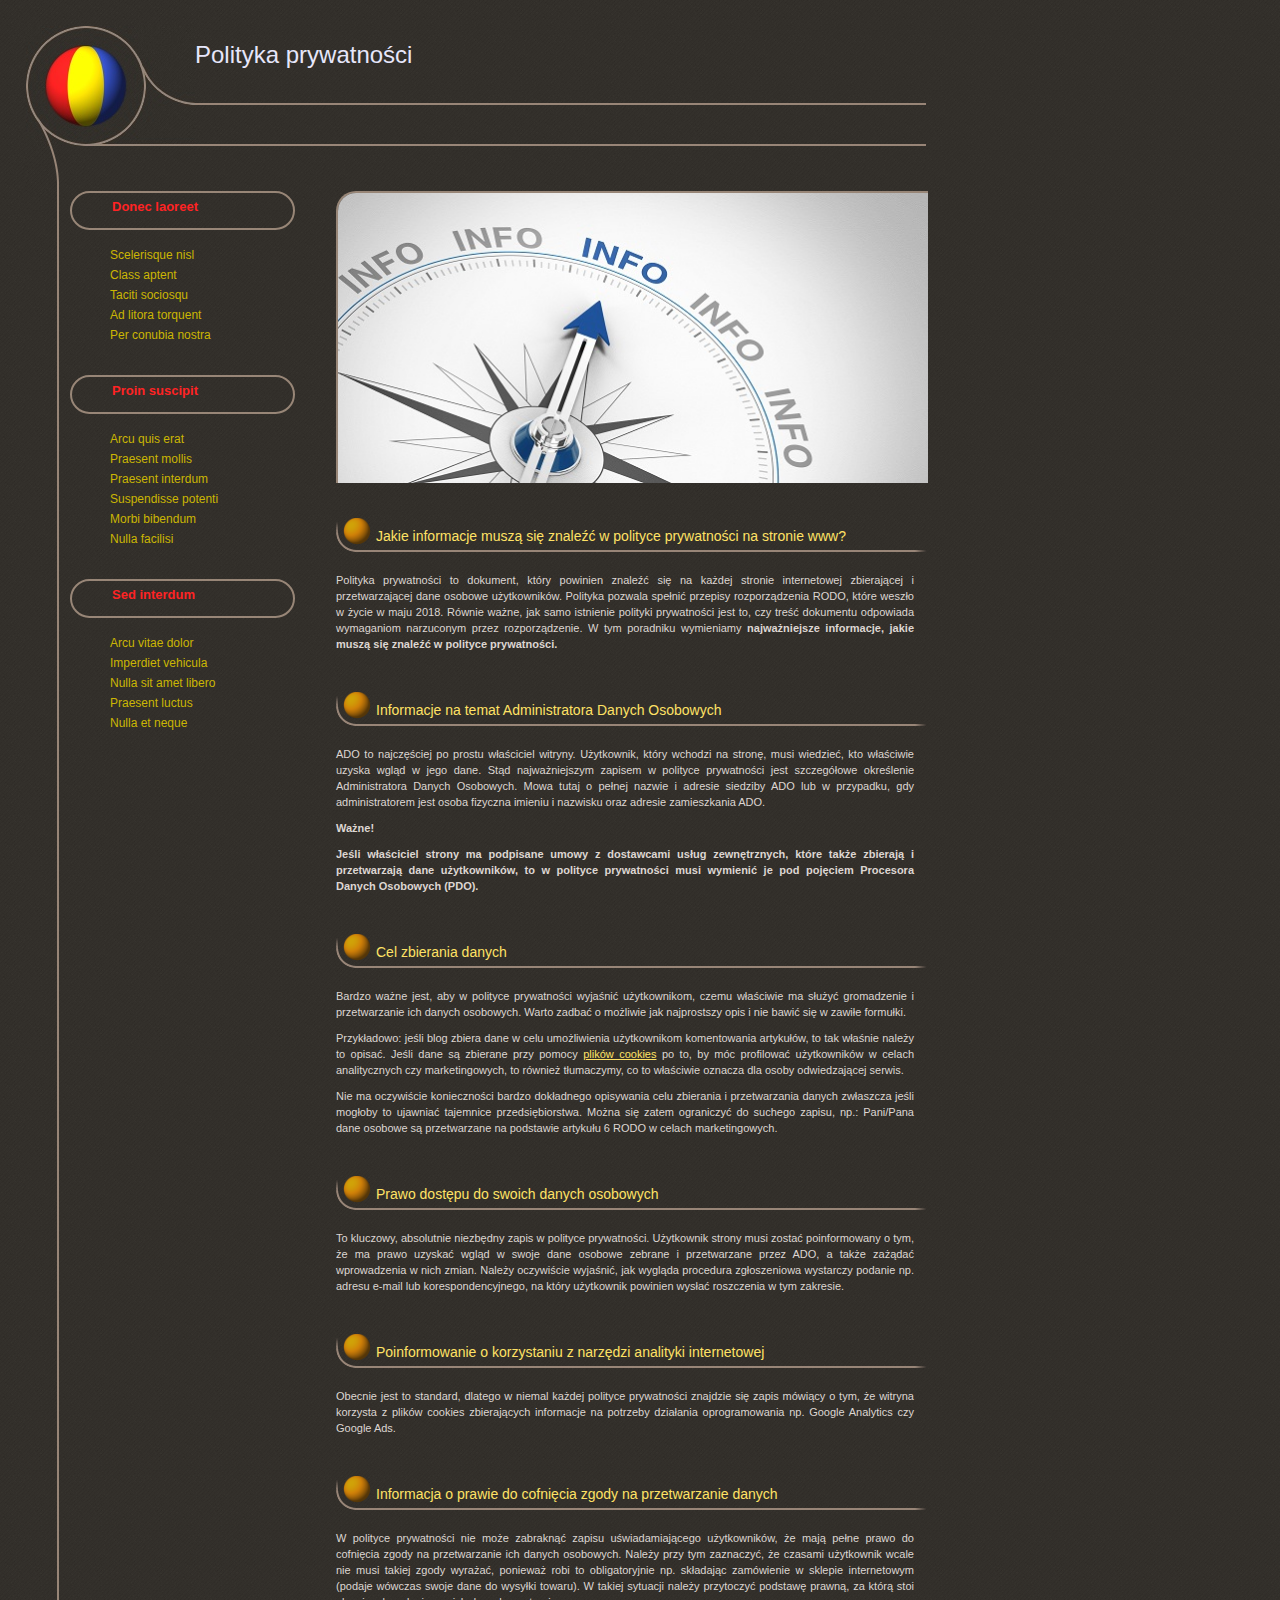
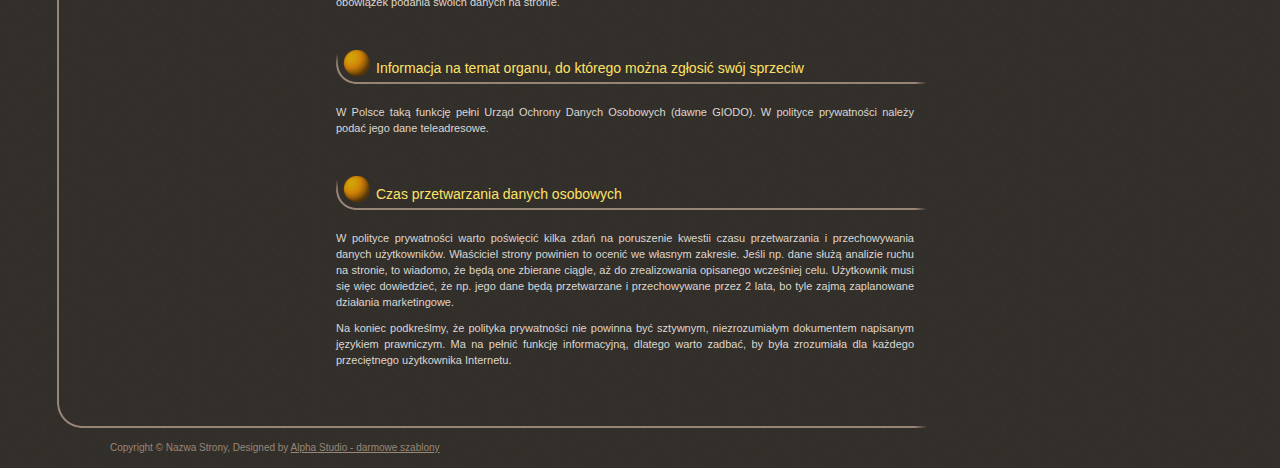
<file: informacje.html>
<!DOCTYPE html PUBLIC "-//W3C//DTD XHTML 1.0 Transitional//EN" "http://www.w3.org/TR/xhtml1/DTD/xhtml1-transitional.dtd">
<html xmlns="http://www.w3.org/1999/xhtml">
<head>
    <title>jakie informacje musi zawiera� polityka prywatno�ci</title>
    <meta name="description" content="Polityka prywatno�ci to obecnie standardowy dokument, kt�ry powinien zosta� opublikowany na ka�dej stronie www zbieraj�cej i przetwarzaj�cej dane osobowe u�ytkownik�w. Podpowiadamy, jakie informacje koniecznie musz� si� w niej znale��. ">
    <meta http-equiv="Content-Type" content="text/html; charset=iso-8859-2">
    <meta name="language" content="pl">
    <link href="style.css" rel="stylesheet" type="text/css" media="all">
</head>
<body>
<div id="main">
    <div id="top_1"><div id="top_2">
        <div id="logo">
            <h1>Polityka prywatno�ci</h1>
        </div>
    </div></div>
    <div id="middle">
        <div id="left">
            <div class="box">
                <h3>Donec laoreet</h3>
                <ul><li>
                        <a href="#">Scelerisque nisl</a>
                    </li>
                    <li>
                        <a href="#">Class aptent</a>
                    </li>
                    <li>
                        <a href="#">Taciti sociosqu</a>
                    </li>
                    <li>
                        <a href="#">Ad litora torquent</a>
                    </li>
                    <li>
                        <a href="#">Per conubia nostra</a>
                    </li>
                </ul></div>
            <div class="box">
                <h3>Proin suscipit</h3>
                <ul><li>
                        <a href="#">Arcu quis erat</a>
                    </li>
                    <li>
                        <a href="#">Praesent mollis</a>
                    </li>
                    <li>
                        <a href="#">Praesent interdum</a>
                    </li>
                    <li>
                        <a href="#">Suspendisse potenti</a>
                    </li>
                    <li>
                        <a href="#">Morbi bibendum</a>
                    </li>
                    <li>
                        <a href="#">Nulla facilisi</a>
                    </li>
                </ul></div>
            <div class="box">
                <h3>Sed interdum</h3>
                <ul><li>
                        <a href="#">Arcu vitae dolor</a>
                    </li>
                    <li>
                        <a href="#">Imperdiet vehicula</a>
                    </li>
                    <li>
                        <a href="#">Nulla sit amet libero</a>
                    </li>
                    <li>
                        <a href="#">Praesent luctus</a>
                    </li>
                    <li>
                        <a href="#">Nulla et neque</a>
                    </li>
                </ul></div>
        </div>
        <div id="right">
            <img class="img-content" src="images/info.jpg" alt="informacje" width="100%"/>
            <h4>Jakie informacje musz� si� znale�� w polityce prywatno�ci na stronie www?</h4>
            <p>Polityka prywatno�ci to dokument, kt�ry powinien znale�� si� na ka�dej stronie internetowej zbieraj�cej i przetwarzaj�cej dane osobowe u�ytkownik�w.
                Polityka pozwala spe�ni� przepisy rozporz�dzenia RODO, kt�re wesz�o w �ycie w maju 2018.
                R�wnie wa�ne, jak samo istnienie polityki prywatno�ci jest to, czy tre�� dokumentu odpowiada wymaganiom narzuconym przez rozporz�dzenie.
                W tym poradniku wymieniamy <strong>najwa�niejsze informacje, jakie musz� si� znale�� w polityce prywatno�ci.</strong>
            </p>
            <h4>Informacje na temat Administratora Danych Osobowych</h4>
            <p>ADO to najcz�ciej po prostu w�a�ciciel witryny.
                U�ytkownik, kt�ry wchodzi na stron�, musi wiedzie�, kto w�a�ciwie uzyska wgl�d w jego dane.
                St�d najwa�niejszym zapisem w polityce prywatno�ci jest szczeg�owe okre�lenie Administratora Danych Osobowych.
                Mowa tutaj o pe�nej nazwie i adresie siedziby ADO lub w przypadku, gdy administratorem jest osoba fizyczna imieniu i nazwisku oraz adresie zamieszkania ADO.
            </p>
            <p><strong>Wa�ne!</strong></p>
            <p><strong>Je�li w�a�ciciel strony ma podpisane umowy z dostawcami us�ug zewn�trznych, kt�re tak�e zbieraj� i przetwarzaj� dane u�ytkownik�w, to w polityce prywatno�ci musi wymieni� je pod poj�ciem Procesora Danych Osobowych (PDO).</strong></p>
            <h4>Cel zbierania danych</h4>
            <p>Bardzo wa�ne jest, aby w polityce prywatno�ci wyja�ni� u�ytkownikom, czemu w�a�ciwie ma s�u�y� gromadzenie i przetwarzanie ich danych osobowych.
                Warto zadba� o mo�liwie jak najprostszy opis i nie bawi� si� w zawi�e formu�ki.
            </p>
            <p>Przyk�adowo: je�li blog zbiera dane w celu umo�liwienia u�ytkownikom komentowania artyku��w, to tak w�a�nie nale�y to opisa�.
                Je�li dane s� zbierane przy pomocy <a href="https://tech.wp.pl/czym-sa-pliki-cookies-ciasteczka-i-jak-je-usunac-6157924333840001a" target="_blank">plik�w cookies</a> po to, by m�c profilowa� u�ytkownik�w w celach analitycznych czy marketingowych, to r�wnie� t�umaczymy, co to w�a�ciwie oznacza dla osoby odwiedzaj�cej serwis.
            </p>
            <p>Nie ma oczywi�cie konieczno�ci bardzo dok�adnego opisywania celu zbierania i przetwarzania danych zw�aszcza je�li mog�oby to ujawnia� tajemnice przedsi�biorstwa.
                Mo�na si� zatem ograniczy� do suchego zapisu, np.: Pani/Pana dane osobowe s� przetwarzane na podstawie artyku�u 6 RODO w celach marketingowych.
            </p>
            <h4>Prawo dost�pu do swoich danych osobowych</h4>
            <p>To kluczowy, absolutnie niezb�dny zapis w polityce prywatno�ci.
                U�ytkownik strony musi zosta� poinformowany o tym, �e ma prawo uzyska� wgl�d w swoje dane osobowe zebrane i przetwarzane przez ADO, a tak�e za��da� wprowadzenia w nich zmian.
                Nale�y oczywi�cie wyja�ni�, jak wygl�da procedura zg�oszeniowa wystarczy podanie np. adresu e-mail lub korespondencyjnego, na kt�ry u�ytkownik powinien wys�a� roszczenia w tym zakresie.
            </p>
            <h4>Poinformowanie o korzystaniu z narz�dzi analityki internetowej</h4>
            <p>Obecnie jest to standard, dlatego w niemal ka�dej polityce prywatno�ci znajdzie si� zapis m�wi�cy o tym, �e witryna korzysta z plik�w cookies zbieraj�cych informacje na potrzeby dzia�ania oprogramowania np. Google Analytics czy Google Ads.
            </p>
            <h4>Informacja o prawie do cofni�cia zgody na przetwarzanie danych</h4>
            <p>W polityce prywatno�ci nie mo�e zabrakn�� zapisu u�wiadamiaj�cego u�ytkownik�w, �e maj� pe�ne prawo do cofni�cia zgody na przetwarzanie ich danych osobowych. Nale�y przy tym zaznaczy�, �e czasami u�ytkownik wcale nie musi takiej zgody wyra�a�, poniewa� robi to obligatoryjnie np. sk�adaj�c zam�wienie w sklepie internetowym (podaje w�wczas swoje dane do wysy�ki towaru).
                W takiej sytuacji nale�y przytoczy� podstaw� prawn�, za kt�r� stoi obowi�zek podania swoich danych na stronie.
            </p>
            <h4>Informacja na temat organu, do kt�rego mo�na zg�osi� sw�j sprzeciw</h4>
            <p>W Polsce tak� funkcj� pe�ni Urz�d Ochrony Danych Osobowych (dawne GIODO).
                W polityce prywatno�ci nale�y poda� jego dane teleadresowe.</p>
            <h4>Czas przetwarzania danych osobowych</h4>
            <p>W polityce prywatno�ci warto po�wi�ci� kilka zda� na poruszenie kwestii czasu przetwarzania i przechowywania danych u�ytkownik�w.
                W�a�ciciel strony powinien to oceni� we w�asnym zakresie.
                Je�li np. dane s�u�� analizie ruchu na stronie, to wiadomo, �e b�d� one zbierane ci�gle, a� do zrealizowania opisanego wcze�niej celu.
                U�ytkownik musi si� wi�c dowiedzie�, �e np. jego dane b�d� przetwarzane i przechowywane przez 2 lata, bo tyle zajm� zaplanowane dzia�ania marketingowe.
            </p>
            <p>Na koniec podkre�lmy, �e polityka prywatno�ci nie powinna by� sztywnym, niezrozumia�ym dokumentem napisanym j�zykiem prawniczym.
                Ma na pe�ni� funkcj� informacyjn�, dlatego warto zadba�, by by�a zrozumia�a dla ka�dego przeci�tnego u�ytkownika Internetu.
            </p>
        </div>
    </div>
    <div id="bottom">
         �
    </div>
</div>
<p class="copyInfo">Copyright &#169; Nazwa Strony, Designed by <a href="http://www.alphastudio.pl" target="_blank">Alpha Studio - darmowe szablony</a>
</p>
</body></html>
</file>
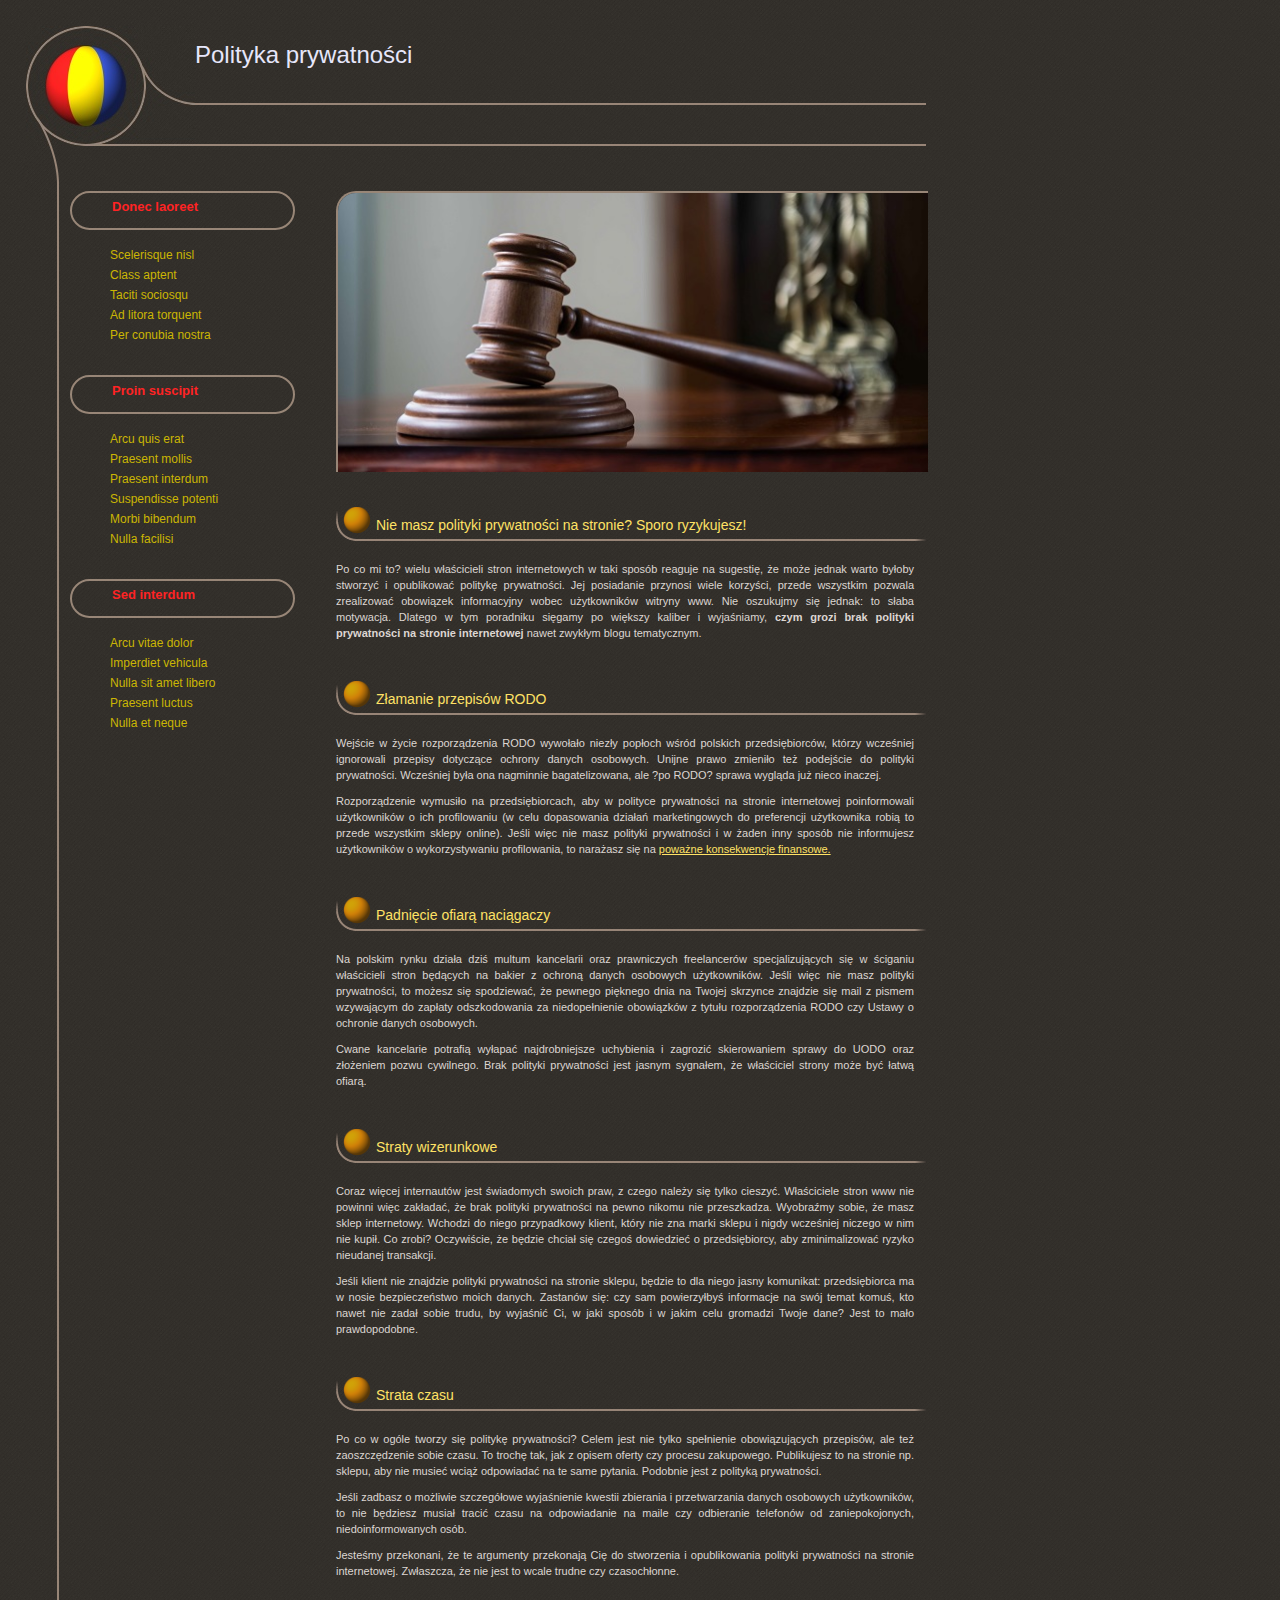
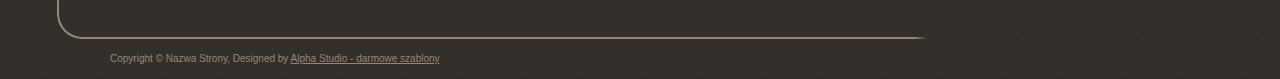
<file: kara.html>
<!DOCTYPE html PUBLIC "-//W3C//DTD XHTML 1.0 Transitional//EN" "http://www.w3.org/TR/xhtml1/DTD/xhtml1-transitional.dtd">
<html xmlns="http://www.w3.org/1999/xhtml">
<head>
    <title>czym grozi brak polityki prywatno�ci</title>
    <meta name="description" content="Masz stron� internetow� bez polityki prywatno�ci? Uwa�aj, bo to zaniedbanie mo�e si� obr�ci� przeciwko Tobie. W naszym poradniku wyja�niamy, z jakimi zagro�eniami si� to wi��e. Przeczytaj i nie ryzykuj! ">
    <meta http-equiv="Content-Type" content="text/html; charset=iso-8859-2">
    <meta name="language" content="pl">
    <link href="style.css" rel="stylesheet" type="text/css" media="all">
</head>
<body>
<div id="main">
    <div id="top_1"><div id="top_2">
        <div id="logo">
            <h1>Polityka prywatno�ci</h1>
        </div>
    </div></div>
    <div id="middle">
        <div id="left">
            <div class="box">
                <h3>Donec laoreet</h3>
                <ul><li>
                        <a href="#">Scelerisque nisl</a>
                    </li>
                    <li>
                        <a href="#">Class aptent</a>
                    </li>
                    <li>
                        <a href="#">Taciti sociosqu</a>
                    </li>
                    <li>
                        <a href="#">Ad litora torquent</a>
                    </li>
                    <li>
                        <a href="#">Per conubia nostra</a>
                    </li>
                </ul></div>
            <div class="box">
                <h3>Proin suscipit</h3>
                <ul><li>
                        <a href="#">Arcu quis erat</a>
                    </li>
                    <li>
                        <a href="#">Praesent mollis</a>
                    </li>
                    <li>
                        <a href="#">Praesent interdum</a>
                    </li>
                    <li>
                        <a href="#">Suspendisse potenti</a>
                    </li>
                    <li>
                        <a href="#">Morbi bibendum</a>
                    </li>
                    <li>
                        <a href="#">Nulla facilisi</a>
                    </li>
                </ul></div>
            <div class="box">
                <h3>Sed interdum</h3>
                <ul><li>
                        <a href="#">Arcu vitae dolor</a>
                    </li>
                    <li>
                        <a href="#">Imperdiet vehicula</a>
                    </li>
                    <li>
                        <a href="#">Nulla sit amet libero</a>
                    </li>
                    <li>
                        <a href="#">Praesent luctus</a>
                    </li>
                    <li>
                        <a href="#">Nulla et neque</a>
                    </li>
                </ul></div>
        </div>
        <div id="right">
            <img class="img-content" src="images/kara.jpg" alt="kara" width="100%"/>
            <h4>Nie masz polityki prywatno�ci na stronie? Sporo ryzykujesz!</h4>
            <p>Po co mi to? wielu w�a�cicieli stron internetowych w taki spos�b reaguje na sugesti�, �e mo�e jednak warto by�oby stworzy� i opublikowa� polityk� prywatno�ci.
                Jej posiadanie przynosi wiele korzy�ci, przede wszystkim pozwala zrealizowa� obowi�zek informacyjny wobec u�ytkownik�w witryny www.
                Nie oszukujmy si� jednak: to s�aba motywacja.
                Dlatego w tym poradniku si�gamy po wi�kszy kaliber i wyja�niamy, <strong>czym grozi brak polityki prywatno�ci na stronie internetowej</strong> nawet zwyk�ym blogu tematycznym.
            </p>
            <h4>Z�amanie przepis�w RODO</h4>
            <p>Wej�cie w �ycie rozporz�dzenia RODO wywo�a�o niez�y pop�och w�r�d polskich przedsi�biorc�w, kt�rzy wcze�niej ignorowali przepisy dotycz�ce ochrony danych osobowych.
                Unijne prawo zmieni�o te� podej�cie do polityki prywatno�ci.
                Wcze�niej by�a ona nagminnie bagatelizowana, ale ?po RODO? sprawa wygl�da ju� nieco inaczej.
            </p>
            <p>Rozporz�dzenie wymusi�o na przedsi�biorcach, aby w polityce prywatno�ci na stronie internetowej poinformowali u�ytkownik�w o ich profilowaniu (w celu dopasowania dzia�a� marketingowych do preferencji u�ytkownika robi� to przede wszystkim sklepy online).
                Je�li wi�c nie masz polityki prywatno�ci i w �aden inny spos�b nie informujesz u�ytkownik�w o wykorzystywaniu profilowania, to nara�asz si� na <a href="https://bezprawnik.pl/kary-za-nieprzestrzeganie-rodo/" target="_blank">powa�ne konsekwencje finansowe.</a>
            </p>
            <h4>Padni�cie ofiar� naci�gaczy</h4>
            <p>Na polskim rynku dzia�a dzi� multum kancelarii oraz prawniczych freelancer�w specjalizuj�cych si� w �ciganiu w�a�cicieli stron b�d�cych na bakier z ochron� danych osobowych u�ytkownik�w.
                Je�li wi�c nie masz polityki prywatno�ci, to mo�esz si� spodziewa�, �e pewnego pi�knego dnia na Twojej skrzynce znajdzie si� mail z pismem wzywaj�cym do zap�aty odszkodowania za niedope�nienie obowi�zk�w z tytu�u rozporz�dzenia RODO czy Ustawy o ochronie danych osobowych.
            </p>
            <p>Cwane kancelarie potrafi� wy�apa� najdrobniejsze uchybienia i zagrozi� skierowaniem sprawy do UODO oraz z�o�eniem pozwu cywilnego.
                Brak polityki prywatno�ci jest jasnym sygna�em, �e w�a�ciciel strony mo�e by� �atw� ofiar�.
            </p>
            <h4>Straty wizerunkowe</h4>
            <p>Coraz wi�cej internaut�w jest �wiadomych swoich praw, z czego nale�y si� tylko cieszy�.
                W�a�ciciele stron www nie powinni wi�c zak�ada�, �e brak polityki prywatno�ci na pewno nikomu nie przeszkadza.
                Wyobra�my sobie, �e masz sklep internetowy.
                Wchodzi do niego przypadkowy klient, kt�ry nie zna marki sklepu i nigdy wcze�niej niczego w nim nie kupi�.
                Co zrobi? Oczywi�cie, �e b�dzie chcia� si� czego� dowiedzie� o przedsi�biorcy, aby zminimalizowa� ryzyko nieudanej transakcji.
            </p>
            <p>Je�li klient nie znajdzie polityki prywatno�ci na stronie sklepu, b�dzie to dla niego jasny komunikat: przedsi�biorca ma w nosie bezpiecze�stwo moich danych.
                Zastan�w si�: czy sam powierzy�by� informacje na sw�j temat komu�, kto nawet nie zada� sobie trudu, by wyja�ni� Ci, w jaki spos�b i w jakim celu gromadzi Twoje dane? Jest to ma�o prawdopodobne.
            </p>
            <h4>Strata czasu</h4>
            <p>Po co w og�le tworzy si� polityk� prywatno�ci? Celem jest nie tylko spe�nienie obowi�zuj�cych przepis�w, ale te� zaoszcz�dzenie sobie czasu.
                To troch� tak, jak z opisem oferty czy procesu zakupowego.
                Publikujesz to na stronie np. sklepu, aby nie musie� wci�� odpowiada� na te same pytania.
                Podobnie jest z polityk� prywatno�ci.
            </p>
            <p>Je�li zadbasz o mo�liwie szczeg�owe wyja�nienie kwestii zbierania i przetwarzania danych osobowych u�ytkownik�w, to nie b�dziesz musia� traci� czasu na odpowiadanie na maile czy odbieranie telefon�w od zaniepokojonych, niedoinformowanych os�b.
            </p>
            <p>Jeste�my przekonani, �e te argumenty przekonaj� Ci� do stworzenia i opublikowania polityki prywatno�ci na stronie internetowej.
                Zw�aszcza, �e nie jest to wcale trudne czy czasoch�onne.
            </p>
        </div>
    </div>
    <div id="bottom">
         �
    </div>
</div>
<p class="copyInfo">Copyright &#169; Nazwa Strony, Designed by <a href="http://www.alphastudio.pl" target="_blank">Alpha Studio - darmowe szablony</a>
</p>
</body></html>
</file>
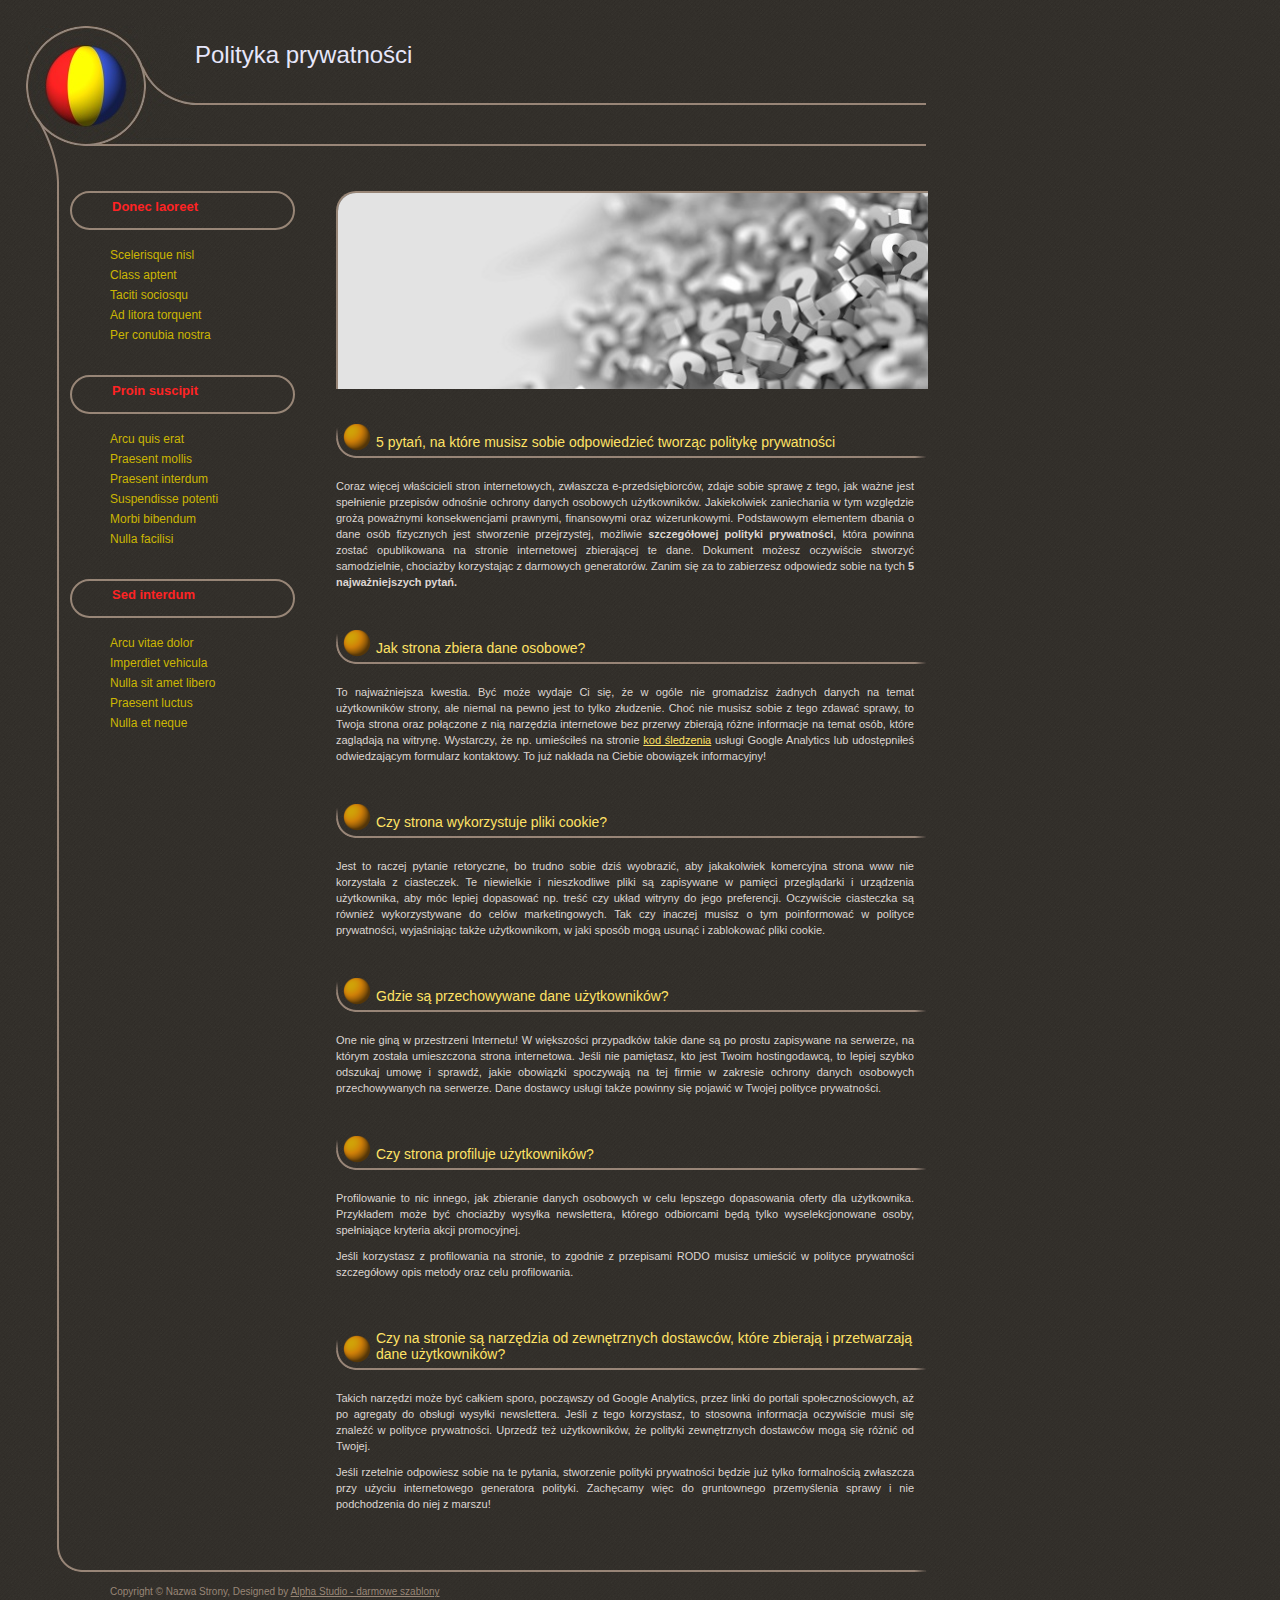
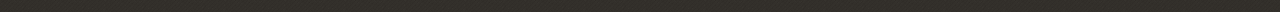
<file: pytania.html>
<!DOCTYPE html PUBLIC "-//W3C//DTD XHTML 1.0 Transitional//EN" "http://www.w3.org/TR/xhtml1/DTD/xhtml1-transitional.dtd">
<html xmlns="http://www.w3.org/1999/xhtml">
<head>
    <title>Pytania przy tworzeniu polityki prywatno�ci</title>
    <meta name="description" content="Postanowi�e� stworzy� polityk� prywatno�ci Twojej strony www przy pomocy darmowego generatora? To dobry pomys�, o ile masz podstawow� wiedz� na temat zakresu i metod przetwarzania danych osobowych u�ytkownik�w. Odpowiedz sobie na te pytania!">
    <meta http-equiv="Content-Type" content="text/html; charset=iso-8859-2">
    <meta name="language" content="pl">
    <link href="style.css" rel="stylesheet" type="text/css" media="all">
</head>
<body>
<div id="main">
    <div id="top_1"><div id="top_2">
        <div id="logo">
            <h1>Polityka prywatno�ci</h1>
        </div>
    </div></div>
    <div id="middle">
        <div id="left">
            <div class="box">
                <h3>Donec laoreet</h3>
                <ul><li>
                        <a href="#">Scelerisque nisl</a>
                    </li>
                    <li>
                        <a href="#">Class aptent</a>
                    </li>
                    <li>
                        <a href="#">Taciti sociosqu</a>
                    </li>
                    <li>
                        <a href="#">Ad litora torquent</a>
                    </li>
                    <li>
                        <a href="#">Per conubia nostra</a>
                    </li>
                </ul></div>
            <div class="box">
                <h3>Proin suscipit</h3>
                <ul><li>
                        <a href="#">Arcu quis erat</a>
                    </li>
                    <li>
                        <a href="#">Praesent mollis</a>
                    </li>
                    <li>
                        <a href="#">Praesent interdum</a>
                    </li>
                    <li>
                        <a href="#">Suspendisse potenti</a>
                    </li>
                    <li>
                        <a href="#">Morbi bibendum</a>
                    </li>
                    <li>
                        <a href="#">Nulla facilisi</a>
                    </li>
                </ul></div>
            <div class="box">
                <h3>Sed interdum</h3>
                <ul><li>
                        <a href="#">Arcu vitae dolor</a>
                    </li>
                    <li>
                        <a href="#">Imperdiet vehicula</a>
                    </li>
                    <li>
                        <a href="#">Nulla sit amet libero</a>
                    </li>
                    <li>
                        <a href="#">Praesent luctus</a>
                    </li>
                    <li>
                        <a href="#">Nulla et neque</a>
                    </li>
                </ul></div>
        </div>
        <div id="right">
            <img class="img-content" src="images/pytania.jpg" alt="pytanie" width="100%"/>
            <h4>5 pyta�, na kt�re musisz sobie odpowiedzie� tworz�c polityk� prywatno�ci</h4>
            <p>Coraz wi�cej w�a�cicieli stron internetowych, zw�aszcza e-przedsi�biorc�w, zdaje sobie spraw� z tego, jak wa�ne jest spe�nienie przepis�w odno�nie ochrony danych osobowych u�ytkownik�w.
                Jakiekolwiek zaniechania w tym wzgl�dzie gro�� powa�nymi konsekwencjami prawnymi, finansowymi oraz wizerunkowymi.
                Podstawowym elementem dbania o dane os�b fizycznych jest stworzenie przejrzystej, mo�liwie <strong>szczeg�owej polityki prywatno�ci</strong>, kt�ra powinna zosta� opublikowana na stronie internetowej zbieraj�cej te dane.
                Dokument mo�esz oczywi�cie stworzy� samodzielnie, chocia�by korzystaj�c z darmowych generator�w.
                Zanim si� za to zabierzesz odpowiedz sobie na tych <strong>5 najwa�niejszych pyta�.</strong>
            </p>
            <h4>Jak strona zbiera dane osobowe?</h4>
            <p>To najwa�niejsza kwestia.
                By� mo�e wydaje Ci si�, �e w og�le nie gromadzisz �adnych danych na temat u�ytkownik�w strony, ale niemal na pewno jest to tylko z�udzenie.
                Cho� nie musisz sobie z tego zdawa� sprawy, to Twoja strona oraz po��czone z ni� narz�dzia internetowe bez przerwy zbieraj� r�ne informacje na temat os�b, kt�re zagl�daj� na witryn�.
                Wystarczy, �e np. umie�ci�e� na stronie <a href="https://pomoc.home.pl/baza-wiedzy/skad-pobrac-kod-sledzenia-statystyk-google-analytics" target="_blank">kod �ledzenia</a> us�ugi Google Analytics lub udost�pni�e� odwiedzaj�cym formularz kontaktowy.
                To ju� nak�ada na Ciebie obowi�zek informacyjny!
            </p>
            <h4>Czy strona wykorzystuje pliki cookie?</h4>
            <p>Jest to raczej pytanie retoryczne, bo trudno sobie dzi� wyobrazi�, aby jakakolwiek komercyjna strona www nie korzysta�a z ciasteczek.
                Te niewielkie i nieszkodliwe pliki s� zapisywane w pami�ci przegl�darki i urz�dzenia u�ytkownika, aby m�c lepiej dopasowa� np. tre�� czy uk�ad witryny do jego preferencji.
                Oczywi�cie ciasteczka s� r�wnie� wykorzystywane do cel�w marketingowych.
                Tak czy inaczej musisz o tym poinformowa� w polityce prywatno�ci, wyja�niaj�c tak�e u�ytkownikom, w jaki spos�b mog� usun�� i zablokowa� pliki cookie.
            </p>
            <h4>Gdzie s� przechowywane dane u�ytkownik�w?</h4>
            <p>One nie gin� w przestrzeni Internetu!
                W wi�kszo�ci przypadk�w takie dane s� po prostu zapisywane na serwerze, na kt�rym zosta�a umieszczona strona internetowa.
                Je�li nie pami�tasz, kto jest Twoim hostingodawc�, to lepiej szybko odszukaj umow� i sprawd�, jakie obowi�zki spoczywaj� na tej firmie w zakresie ochrony danych osobowych przechowywanych na serwerze.
                Dane dostawcy us�ugi tak�e powinny si� pojawi� w Twojej polityce prywatno�ci.
            </p>
            <h4>Czy strona profiluje u�ytkownik�w?</h4>
            <p>Profilowanie to nic innego, jak zbieranie danych osobowych w celu lepszego dopasowania oferty dla u�ytkownika.
                Przyk�adem mo�e by� chocia�by wysy�ka newslettera, kt�rego odbiorcami b�d� tylko wyselekcjonowane osoby, spe�niaj�ce kryteria akcji promocyjnej.
            </p>
            <p>Je�li korzystasz z profilowania na stronie, to zgodnie z przepisami RODO musisz umie�ci� w polityce prywatno�ci szczeg�owy opis metody oraz celu profilowania.
            </p>
            <h4>Czy na stronie s� narz�dzia od zewn�trznych dostawc�w, kt�re zbieraj� i przetwarzaj� dane u�ytkownik�w?</h4>
            <p>Takich narz�dzi mo�e by� ca�kiem sporo, pocz�wszy od Google Analytics, przez linki do portali spo�eczno�ciowych, a� po agregaty do obs�ugi wysy�ki newslettera.
                Je�li z tego korzystasz, to stosowna informacja oczywi�cie musi si� znale�� w polityce prywatno�ci.
                Uprzed� te� u�ytkownik�w, �e polityki zewn�trznych dostawc�w mog� si� r�ni� od Twojej.
            </p>
            <p>Je�li rzetelnie odpowiesz sobie na te pytania, stworzenie polityki prywatno�ci b�dzie ju� tylko formalno�ci� zw�aszcza przy u�yciu internetowego generatora polityki.
                Zach�camy wi�c do gruntownego przemy�lenia sprawy i nie podchodzenia do niej z marszu!
            </p>
        </div>
    </div>
    <div id="bottom">
         �
    </div>
</div>
<p class="copyInfo">Copyright &#169; Nazwa Strony, Designed by <a href="http://www.alphastudio.pl" target="_blank">Alpha Studio - darmowe szablony</a>
</p>
</body></html>
</file>
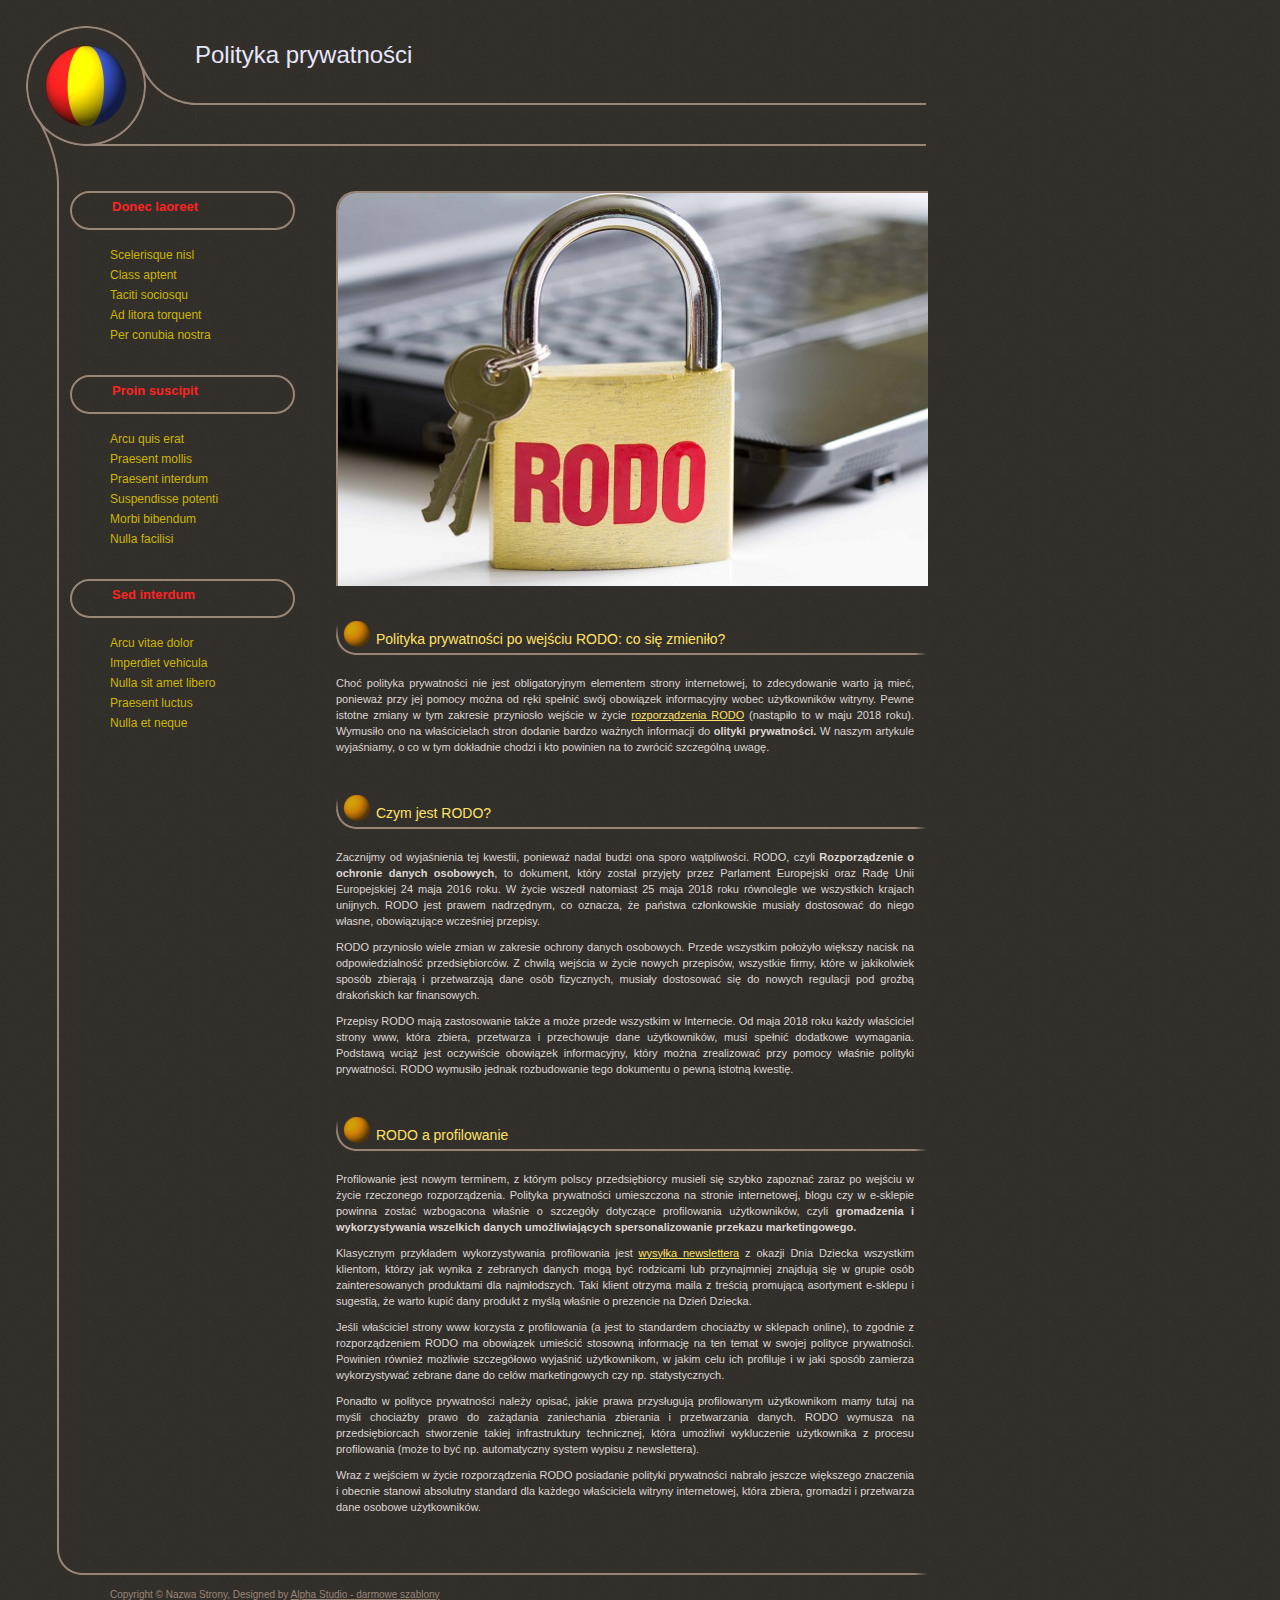
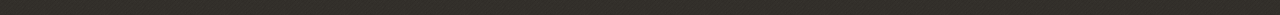
<file: rodo.html>
<!DOCTYPE html PUBLIC "-//W3C//DTD XHTML 1.0 Transitional//EN" "http://www.w3.org/TR/xhtml1/DTD/xhtml1-transitional.dtd">
<html xmlns="http://www.w3.org/1999/xhtml">
<head>
    <title>polityka prywano�ci po rodo</title>
    <meta name="description" content="RODO to najwa�niejszy dokument prawny reguluj�cy kwesti� zbierania i przetwarzania danych osobowych. W naszym poradniku t�umaczymy, jak rozporz�dzenie wp�yn�o na tre�� polityki prywatno�ci publikowanej na stronach internetowych. ">
    <meta http-equiv="Content-Type" content="text/html; charset=iso-8859-2">
    <meta name="language" content="pl">
    <link href="style.css" rel="stylesheet" type="text/css" media="all">
</head>
<body>
<div id="main">
    <div id="top_1"><div id="top_2">
        <div id="logo">
            <h1>Polityka prywatno�ci</h1>
        </div>
    </div></div>
    <div id="middle">
        <div id="left">
            <div class="box">
                <h3>Donec laoreet</h3>
                <ul><li>
                        <a href="#">Scelerisque nisl</a>
                    </li>
                    <li>
                        <a href="#">Class aptent</a>
                    </li>
                    <li>
                        <a href="#">Taciti sociosqu</a>
                    </li>
                    <li>
                        <a href="#">Ad litora torquent</a>
                    </li>
                    <li>
                        <a href="#">Per conubia nostra</a>
                    </li>
                </ul></div>
            <div class="box">
                <h3>Proin suscipit</h3>
                <ul><li>
                        <a href="#">Arcu quis erat</a>
                    </li>
                    <li>
                        <a href="#">Praesent mollis</a>
                    </li>
                    <li>
                        <a href="#">Praesent interdum</a>
                    </li>
                    <li>
                        <a href="#">Suspendisse potenti</a>
                    </li>
                    <li>
                        <a href="#">Morbi bibendum</a>
                    </li>
                    <li>
                        <a href="#">Nulla facilisi</a>
                    </li>
                </ul></div>
            <div class="box">
                <h3>Sed interdum</h3>
                <ul><li>
                        <a href="#">Arcu vitae dolor</a>
                    </li>
                    <li>
                        <a href="#">Imperdiet vehicula</a>
                    </li>
                    <li>
                        <a href="#">Nulla sit amet libero</a>
                    </li>
                    <li>
                        <a href="#">Praesent luctus</a>
                    </li>
                    <li>
                        <a href="#">Nulla et neque</a>
                    </li>
                </ul></div>
        </div>
        <div id="right">
            <img class="img-content" src="images/rodo.jpg" alt="rodo" width="100%"/>
            <h4>Polityka prywatno�ci po wej�ciu RODO: co si� zmieni�o?</h4>
            <p>Cho� polityka prywatno�ci nie jest obligatoryjnym elementem strony internetowej, to zdecydowanie warto j� mie�, poniewa� przy jej pomocy mo�na od r�ki spe�ni� sw�j obowi�zek informacyjny wobec u�ytkownik�w witryny.
                Pewne istotne zmiany w tym zakresie przynios�o wej�cie w �ycie <a href="https://www.komputronik.pl/informacje/co-to-jest-rodo-wszystko-co-musisz-wiedziec/" target="_blank">rozporz�dzenia RODO</a> (nast�pi�o to w maju 2018 roku).
                Wymusi�o ono na w�a�cicielach stron dodanie bardzo wa�nych informacji do <strong>olityki prywatno�ci.</strong>
                W naszym artykule wyja�niamy, o co w tym dok�adnie chodzi i kto powinien na to zwr�ci� szczeg�ln� uwag�.
            </p>
            <h4>Czym jest RODO?</h4>
            <p>Zacznijmy od wyja�nienia tej kwestii, poniewa� nadal budzi ona sporo w�tpliwo�ci.
                RODO, czyli <strong>Rozporz�dzenie o ochronie danych osobowych</strong>, to dokument, kt�ry zosta� przyj�ty przez Parlament Europejski oraz Rad� Unii Europejskiej 24 maja 2016 roku.
                W �ycie wszed� natomiast 25 maja 2018 roku r�wnolegle we wszystkich krajach unijnych.
                RODO jest prawem nadrz�dnym, co oznacza, �e pa�stwa cz�onkowskie musia�y dostosowa� do niego w�asne, obowi�zuj�ce wcze�niej przepisy.
            </p>
            <p>RODO przynios�o wiele zmian w zakresie ochrony danych osobowych.
                Przede wszystkim po�o�y�o wi�kszy nacisk na odpowiedzialno�� przedsi�biorc�w.
                Z chwil� wej�cia w �ycie nowych przepis�w, wszystkie firmy, kt�re w jakikolwiek spos�b zbieraj� i przetwarzaj� dane os�b fizycznych, musia�y dostosowa� si� do nowych regulacji pod gro�b� drako�skich kar finansowych.
            </p>
            <p>Przepisy RODO maj� zastosowanie tak�e a mo�e przede wszystkim w Internecie.
                Od maja 2018 roku ka�dy w�a�ciciel strony www, kt�ra zbiera, przetwarza i przechowuje dane u�ytkownik�w, musi spe�ni� dodatkowe wymagania.
                Podstaw� wci�� jest oczywi�cie obowi�zek informacyjny, kt�ry mo�na zrealizowa� przy pomocy w�a�nie polityki prywatno�ci.
                RODO wymusi�o jednak rozbudowanie tego dokumentu o pewn� istotn� kwesti�.
            </p>
            <h4>RODO a profilowanie</h4>
            <p>Profilowanie jest nowym terminem, z kt�rym polscy przedsi�biorcy musieli si� szybko zapozna� zaraz po wej�ciu w �ycie rzeczonego rozporz�dzenia.
                Polityka prywatno�ci umieszczona na stronie internetowej, blogu czy w e-sklepie powinna zosta� wzbogacona w�a�nie o szczeg�y dotycz�ce profilowania u�ytkownik�w, czyli <strong>gromadzenia i wykorzystywania wszelkich danych umo�liwiaj�cych spersonalizowanie przekazu marketingowego.</strong>
            </p>
            <p>Klasycznym przyk�adem wykorzystywania profilowania jest <a href="https://freshmail.pl/blog/zapis-newslettera-w-swiecie-postrodowym/" target="_blank">wysy�ka newslettera</a> z okazji Dnia Dziecka wszystkim klientom, kt�rzy jak wynika z zebranych danych mog� by� rodzicami lub przynajmniej znajduj� si� w grupie os�b zainteresowanych produktami dla najm�odszych.
                Taki klient otrzyma maila z tre�ci� promuj�c� asortyment e-sklepu i sugesti�, �e warto kupi� dany produkt z my�l� w�a�nie o prezencie na Dzie� Dziecka.
            </p>
            <p>Je�li w�a�ciciel strony www korzysta z profilowania (a jest to standardem chocia�by w sklepach online), to zgodnie z rozporz�dzeniem RODO ma obowi�zek umie�ci� stosown� informacj� na ten temat w swojej polityce prywatno�ci.
                Powinien r�wnie� mo�liwie szczeg�owo wyja�ni� u�ytkownikom, w jakim celu ich profiluje i w jaki spos�b zamierza wykorzystywa� zebrane dane do cel�w marketingowych czy np. statystycznych.
            </p>
            <p>Ponadto w polityce prywatno�ci nale�y opisa�, jakie prawa przys�uguj� profilowanym u�ytkownikom mamy tutaj na my�li chocia�by prawo do za��dania zaniechania zbierania i przetwarzania danych.
                RODO wymusza na przedsi�biorcach stworzenie takiej infrastruktury technicznej, kt�ra umo�liwi wykluczenie u�ytkownika z procesu profilowania (mo�e to by� np. automatyczny system wypisu z newslettera).
            </p>
            <p>Wraz z wej�ciem w �ycie rozporz�dzenia RODO posiadanie polityki prywatno�ci nabra�o jeszcze wi�kszego znaczenia i obecnie stanowi absolutny standard dla ka�dego w�a�ciciela witryny internetowej, kt�ra zbiera, gromadzi i przetwarza dane osobowe u�ytkownik�w.
            </p>
        </div>
    </div>
    <div id="bottom">
         �
    </div>
</div>
<p class="copyInfo">Copyright &#169; Nazwa Strony, Designed by <a href="http://www.alphastudio.pl" target="_blank">Alpha Studio - darmowe szablony</a>
</p>
</body></html>
</file>
<file: style.css>
* {
	margin: 0;
	padding: 0;
}

body {
	font: 11px/16px Verdana, Geneva, Arial, Helvetica, sans-serif;
	text-align: left;
	color: #DDD6D2;
	background: #312D29 url(images/bg.gif);
}

h1 {
	padding: 15px 0 5px 0;
	font: 24px Verdana, Geneva, Arial, Helvetica, sans-serif;
	color: #E6E6FA;
}

h2 {
   font: 12px Verdana, Geneva, Arial, Helvetica, sans-serif;
	color: #E6E6FA;
}

h3 {
	margin: 0;
	padding: 0 0 8px 40px;
	font: bold 13px/27px Verdana, Geneva, Arial, Helvetica, sans-serif;
	text-align: left;
	color: #ff2324;
	border-radius: 20px;
	border: 2px solid #988677;
}

h4 {
   margin: 35px 0 15px 0;
	padding: 10px 12px 8px 40px;
	font: 14px/27px  sans-serif;
	color: #FFE265;
	background: url(images/h4.gif) no-repeat bottom;
	line-height: normal;
}

h4.firsth4 {
   margin-top: 0;	
}

p {
	padding: 5px 12px 5px 0;
	font: 11px/16px Verdana, Geneva, Arial, Helvetica, sans-serif;
	text-align: justify;
	color: #DDD6D2;
}

a {
	color: #FFE265;
	text-decoration: underline;
}

a:hover {
	color: #F4E297;
	text-decoration: none;
}

#main {
	margin: 26px 0 0 26px;
	width: 900px;
	background: url(images/bg_y.gif) repeat-y left;
}

#top_1 {
	height: 120px;
	background: url(images/top.gif) repeat-x bottom;
}

#top_2 {
	height: 120px;
	background: url(images/main.jpg) no-repeat left;
}

#logo {
	height: 77px;
	padding: 0 0 0 169px;
}

#menu {
	float: right;
	height: 43px;
	background: url(images/menu_right.gif) no-repeat right;
}

#menu ul {
	list-style: none;	
	margin: 0 12px 0 0;
}

#menu ul li {    
    float: left;	
	 margin: 0; 
}

#menu ul li a {
	display: block;
	float: left;
	margin: 8px 3px;
	padding: 0 20px;
	font: bold 12px/27px Verdana, Geneva, Arial, Helvetica, sans-serif;
	text-decoration: none;
	text-transform: lowercase;
	color: #CABEB9;
	background: #3D3D3D;
}

#menu ul li a.active, #menu ul li a:hover {
	text-decoration: none;
	color: #3D3D3D;
	background: #D2B48C;
}

#middle {
	padding: 45px 0 0 44px;
	background: url(images/middle.gif) no-repeat top left;
}

#left {
	float: left;	
	width: 225px;	
}

.box {
   margin: 0 0 30px 0;
	width: 225px;
}

.lastbox {
   margin: 0;
	width: 225px;
}

#left ul {
	list-style: none;
	padding: 15px 0 0 0;
	width: 225px;	
}

#left ul li {
   padding: 0 0 0 40px;    
} 

#left ul li a {
	font: 12px/20px Verdana, Geneva, Arial, Helvetica, sans-serif;
	text-decoration: none;
	color: #cbb603;
}

#left ul li a:hover {	
	text-decoration: none;
	color: #D7EDD7;
}

#right {
	float: right;
	padding: 0 0 30px 0;	   
	width: 590px;	
}

#bottom {
	clear: both;
	margin: 0 0 0 31px;	
	height: 25px;
	background: url(images/bottom.gif) no-repeat right;
}

p.copyInfo {
	padding: 0 0 0 110px;
	font: 10px/40px Arial, Helvetica, sans-serif;
	text-align: left;	
	color: #988677;
}

p.copyInfo a, p.copyInfo a:hover {
	color: #988677;
}

.img-content{
	border-radius: 20px 0 0 0px;
	border-top: 2px solid #988677;
	border-left: 2px solid #988677;
}

span{
	font-size: large;
}
</file>
